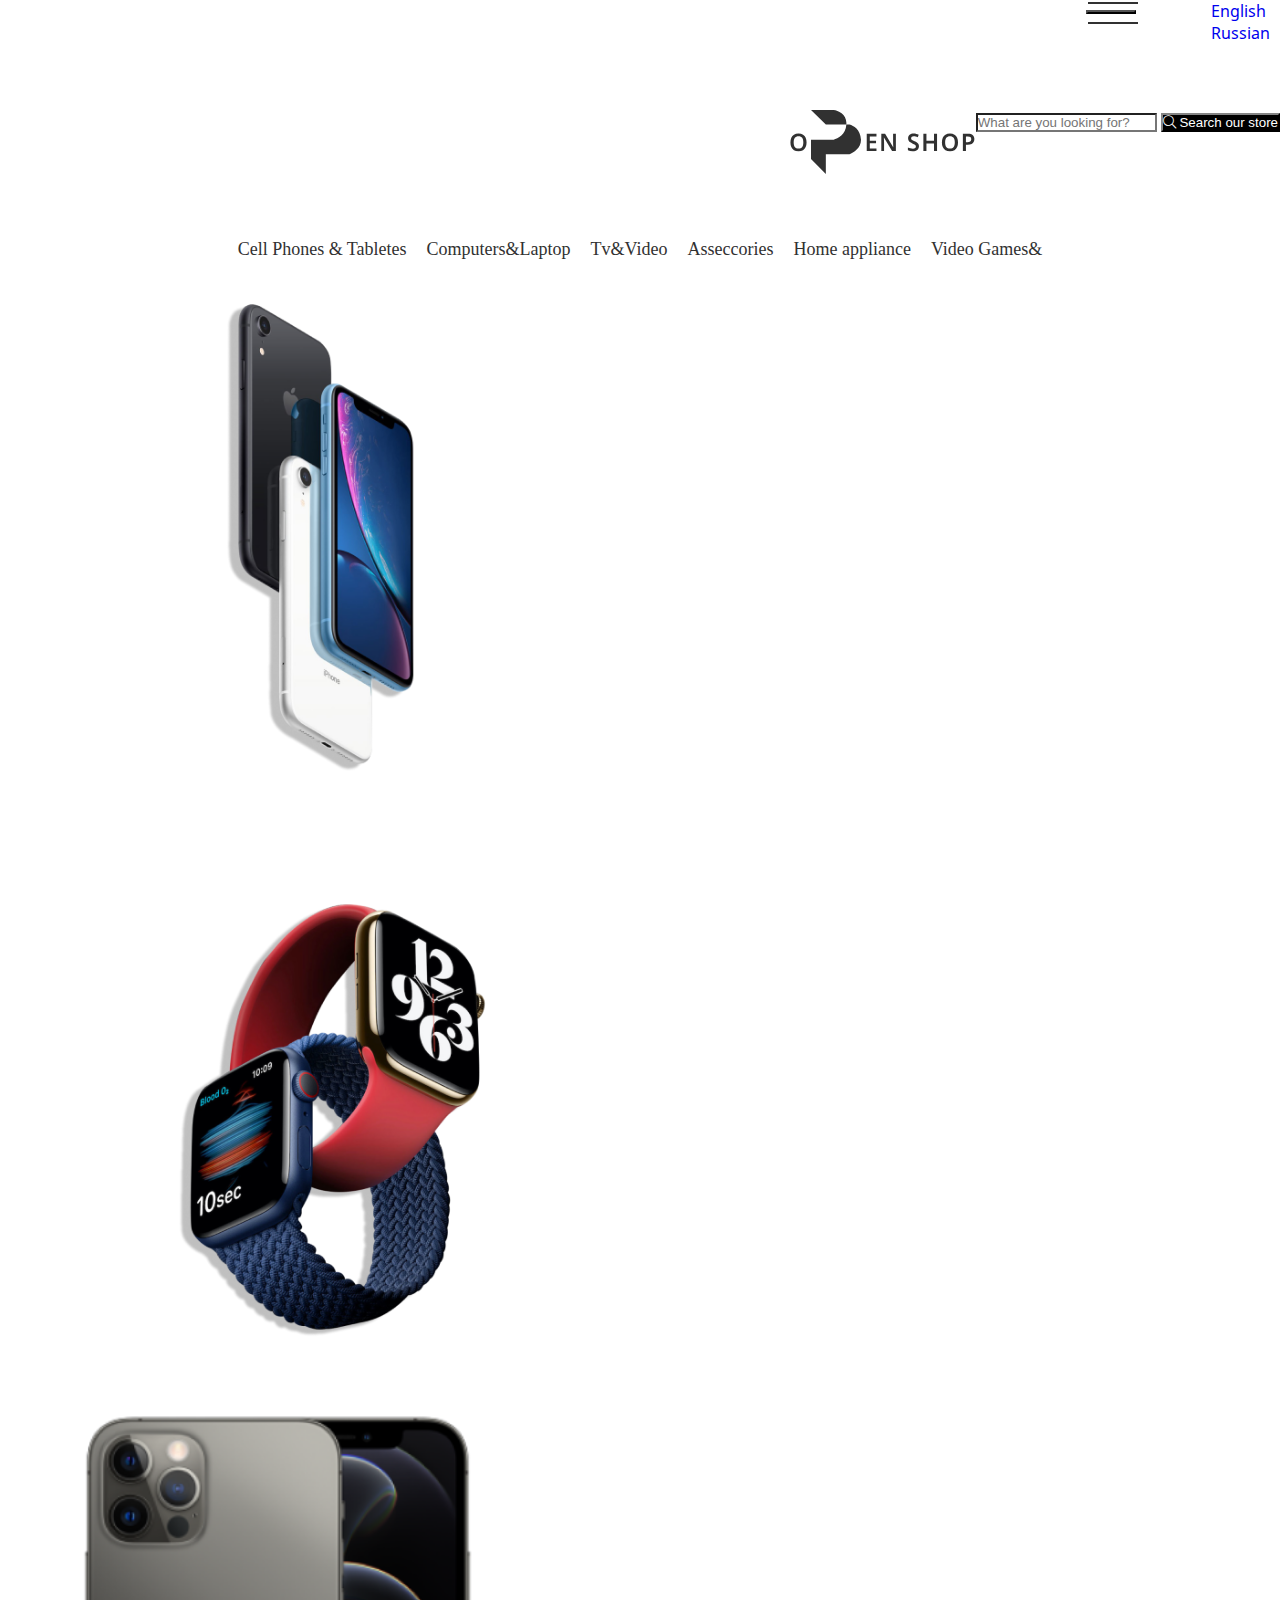
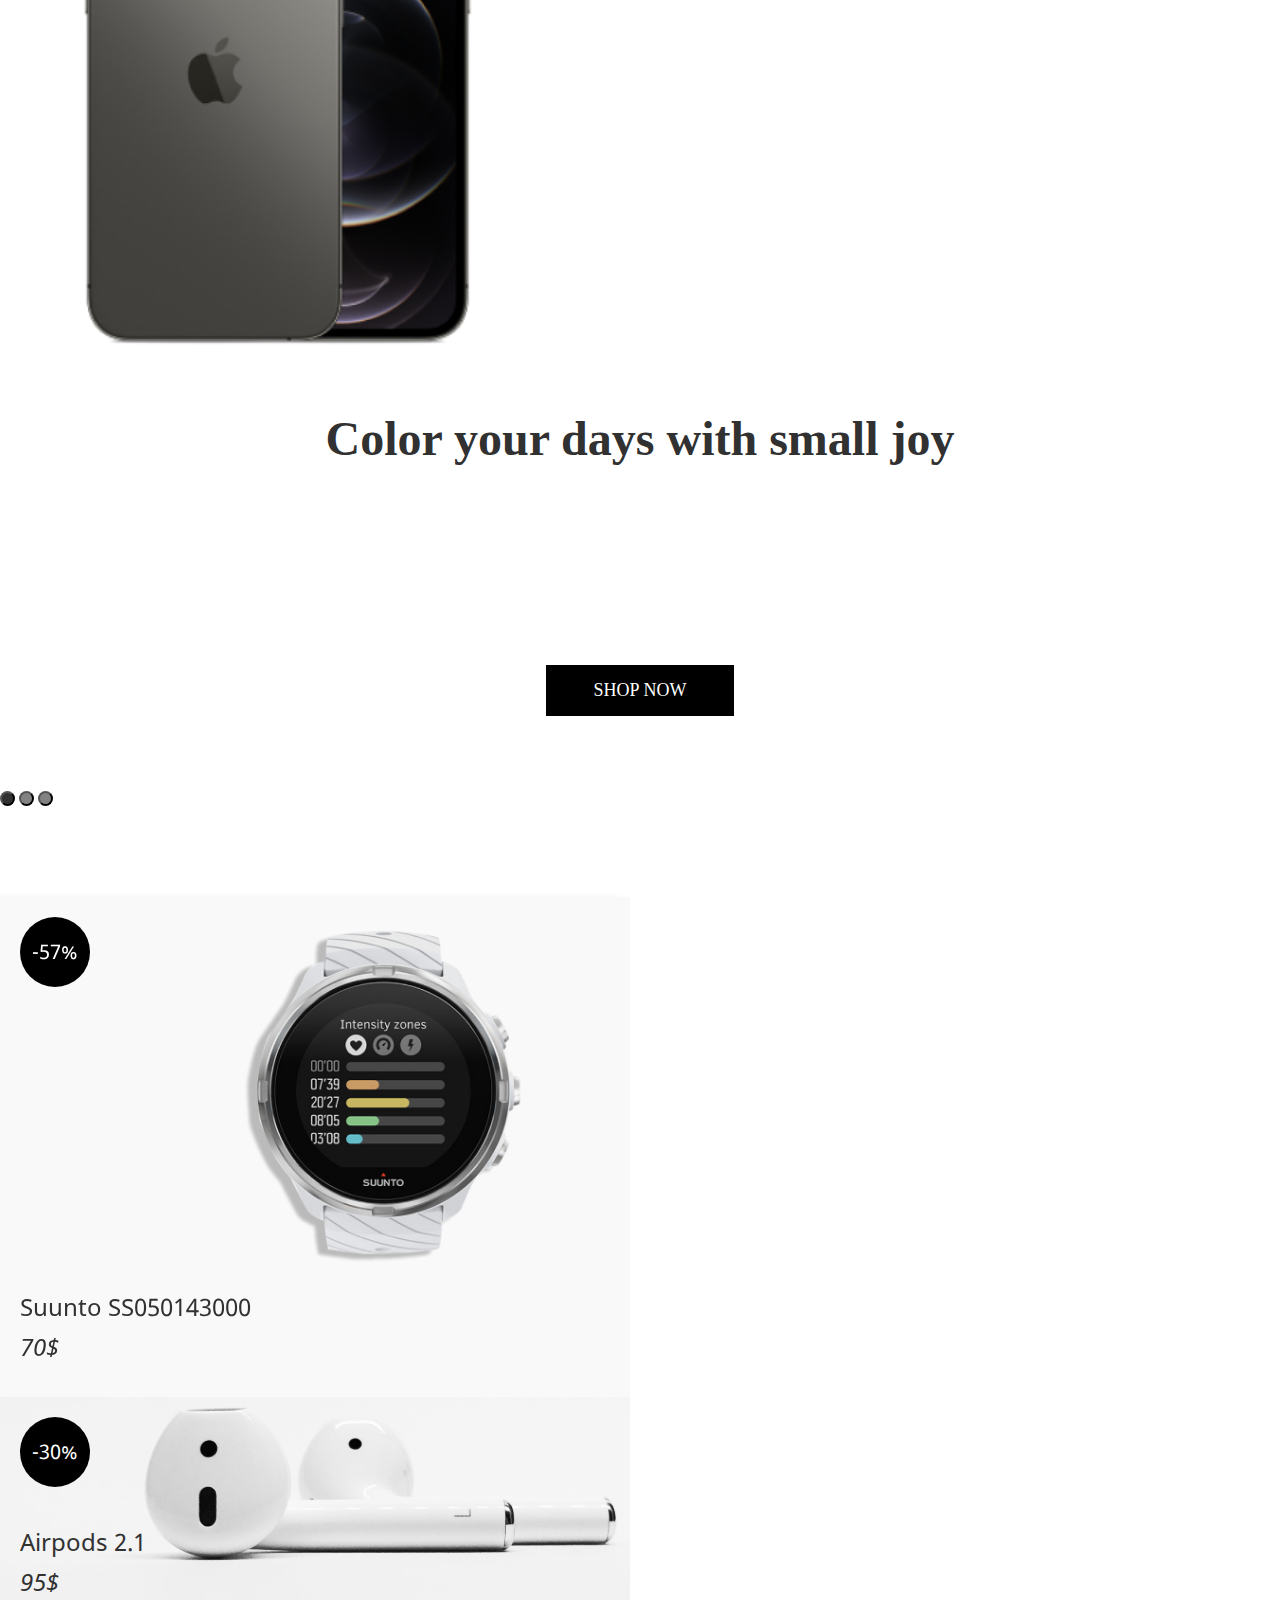
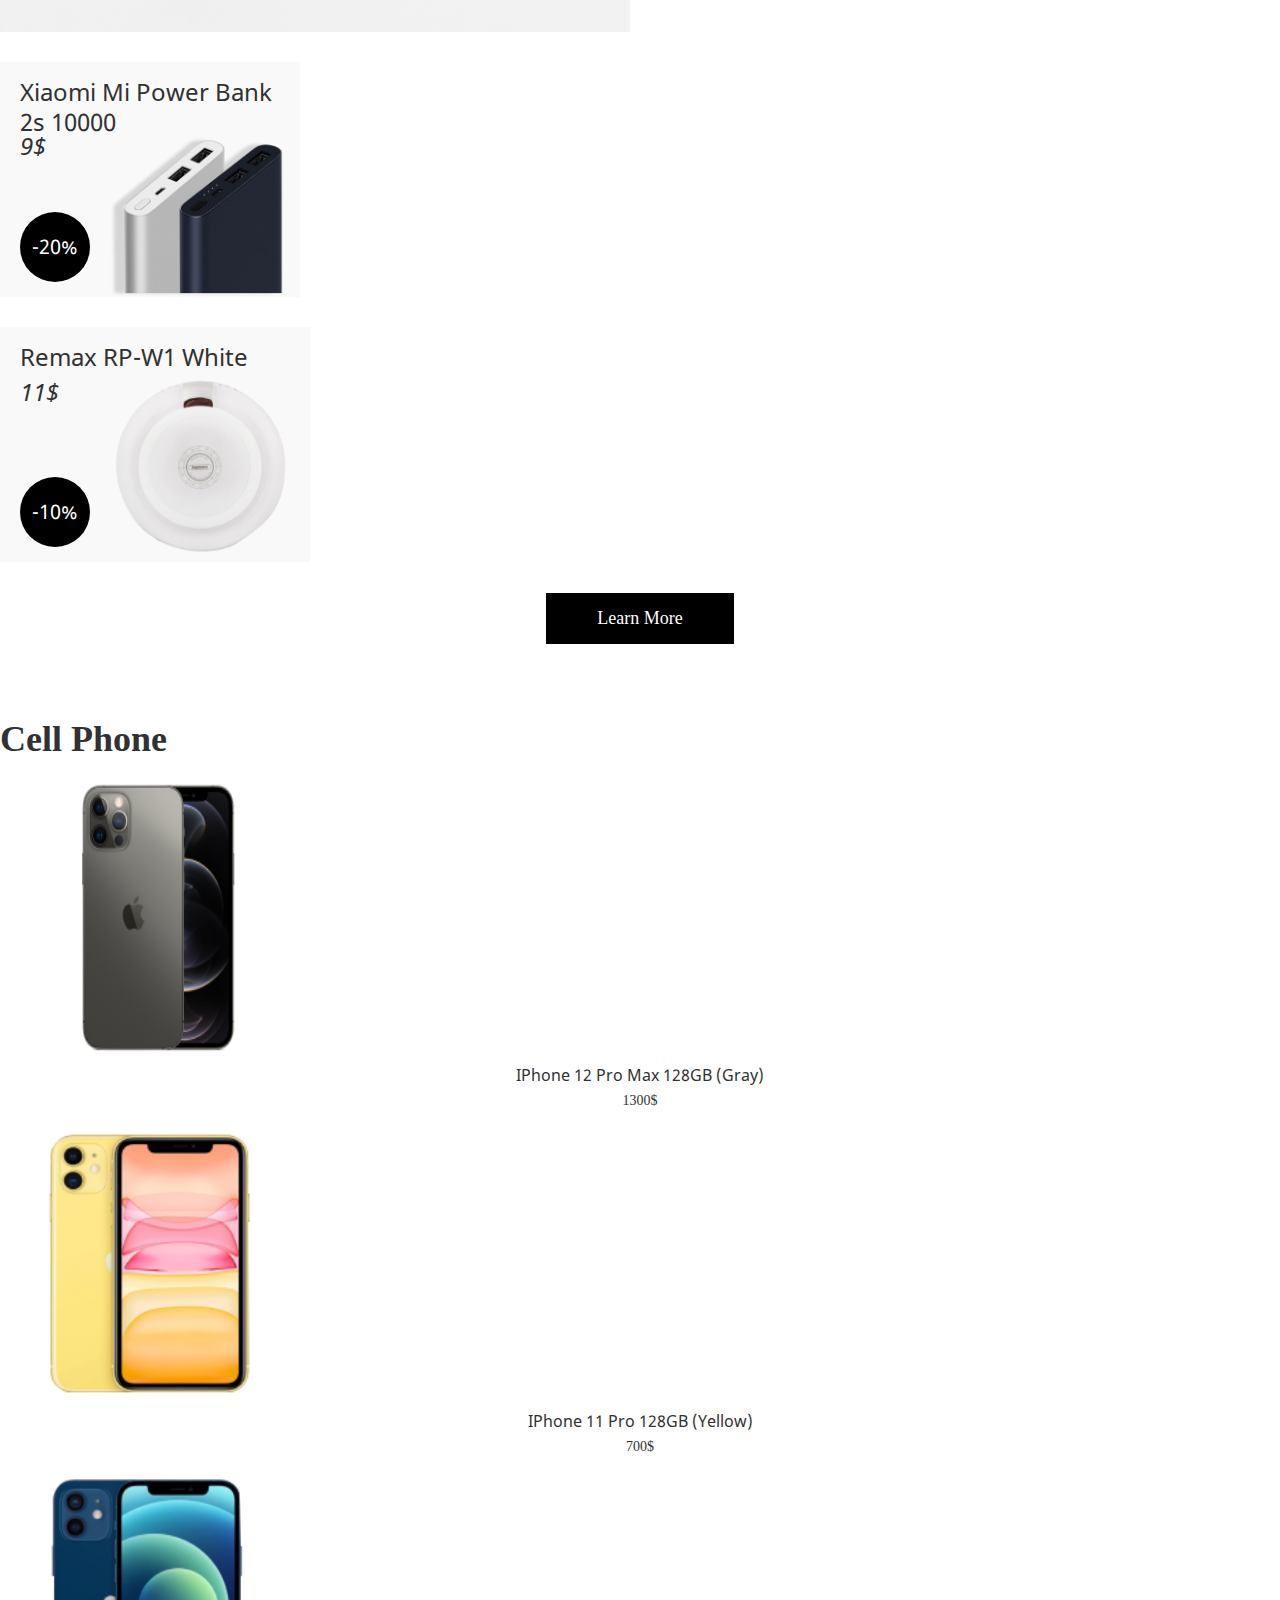
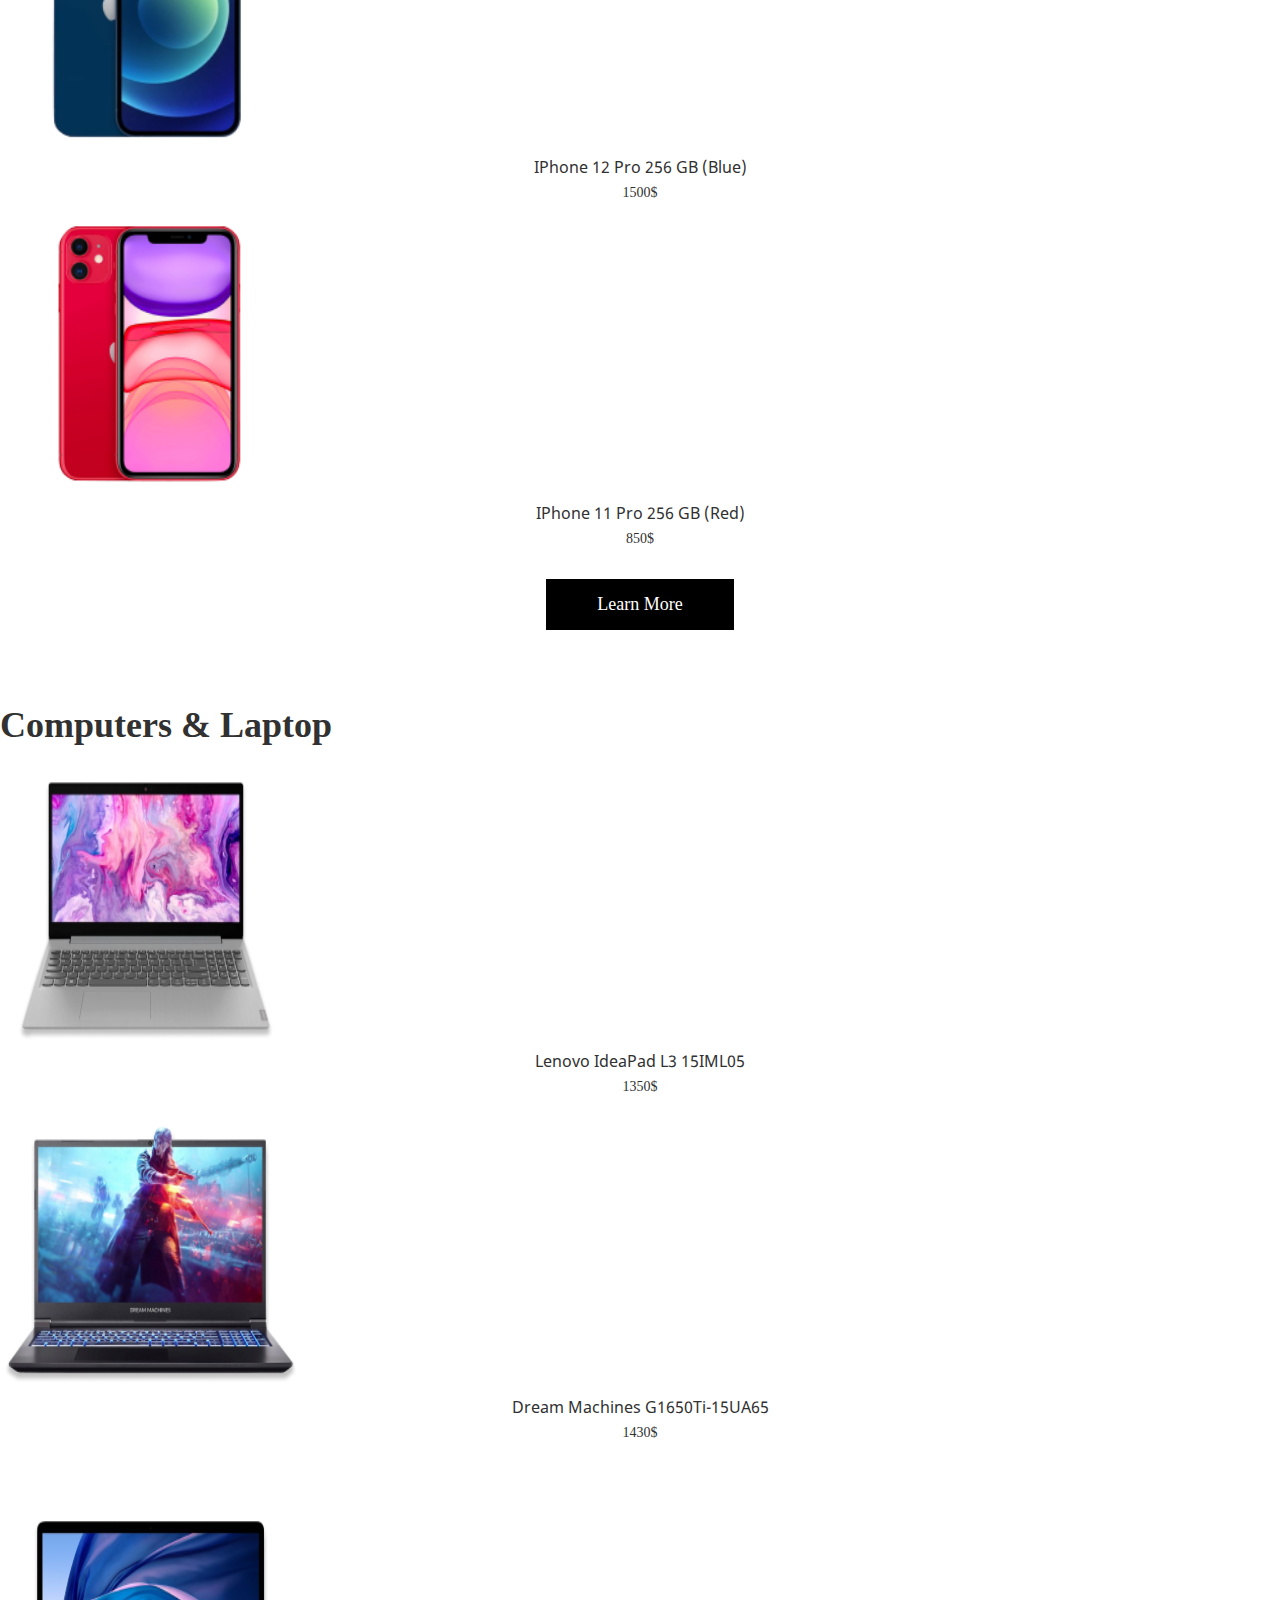
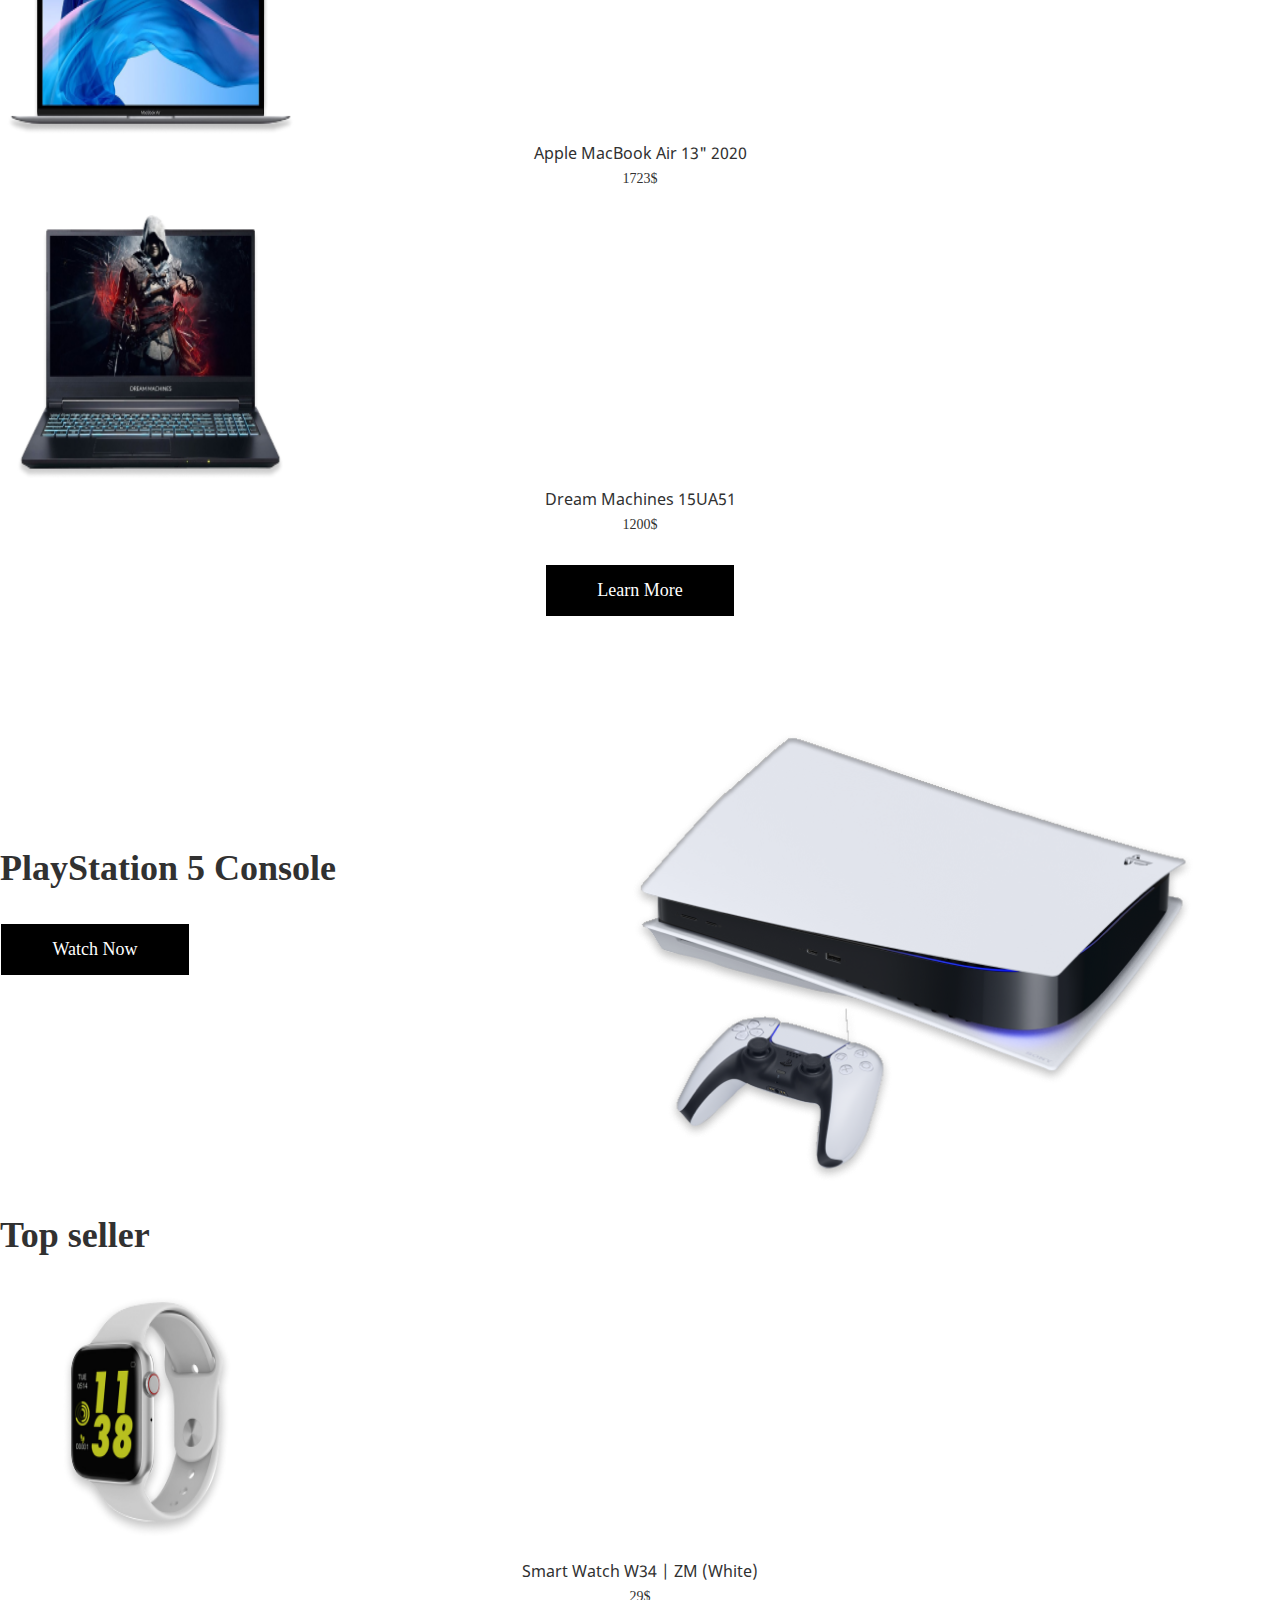
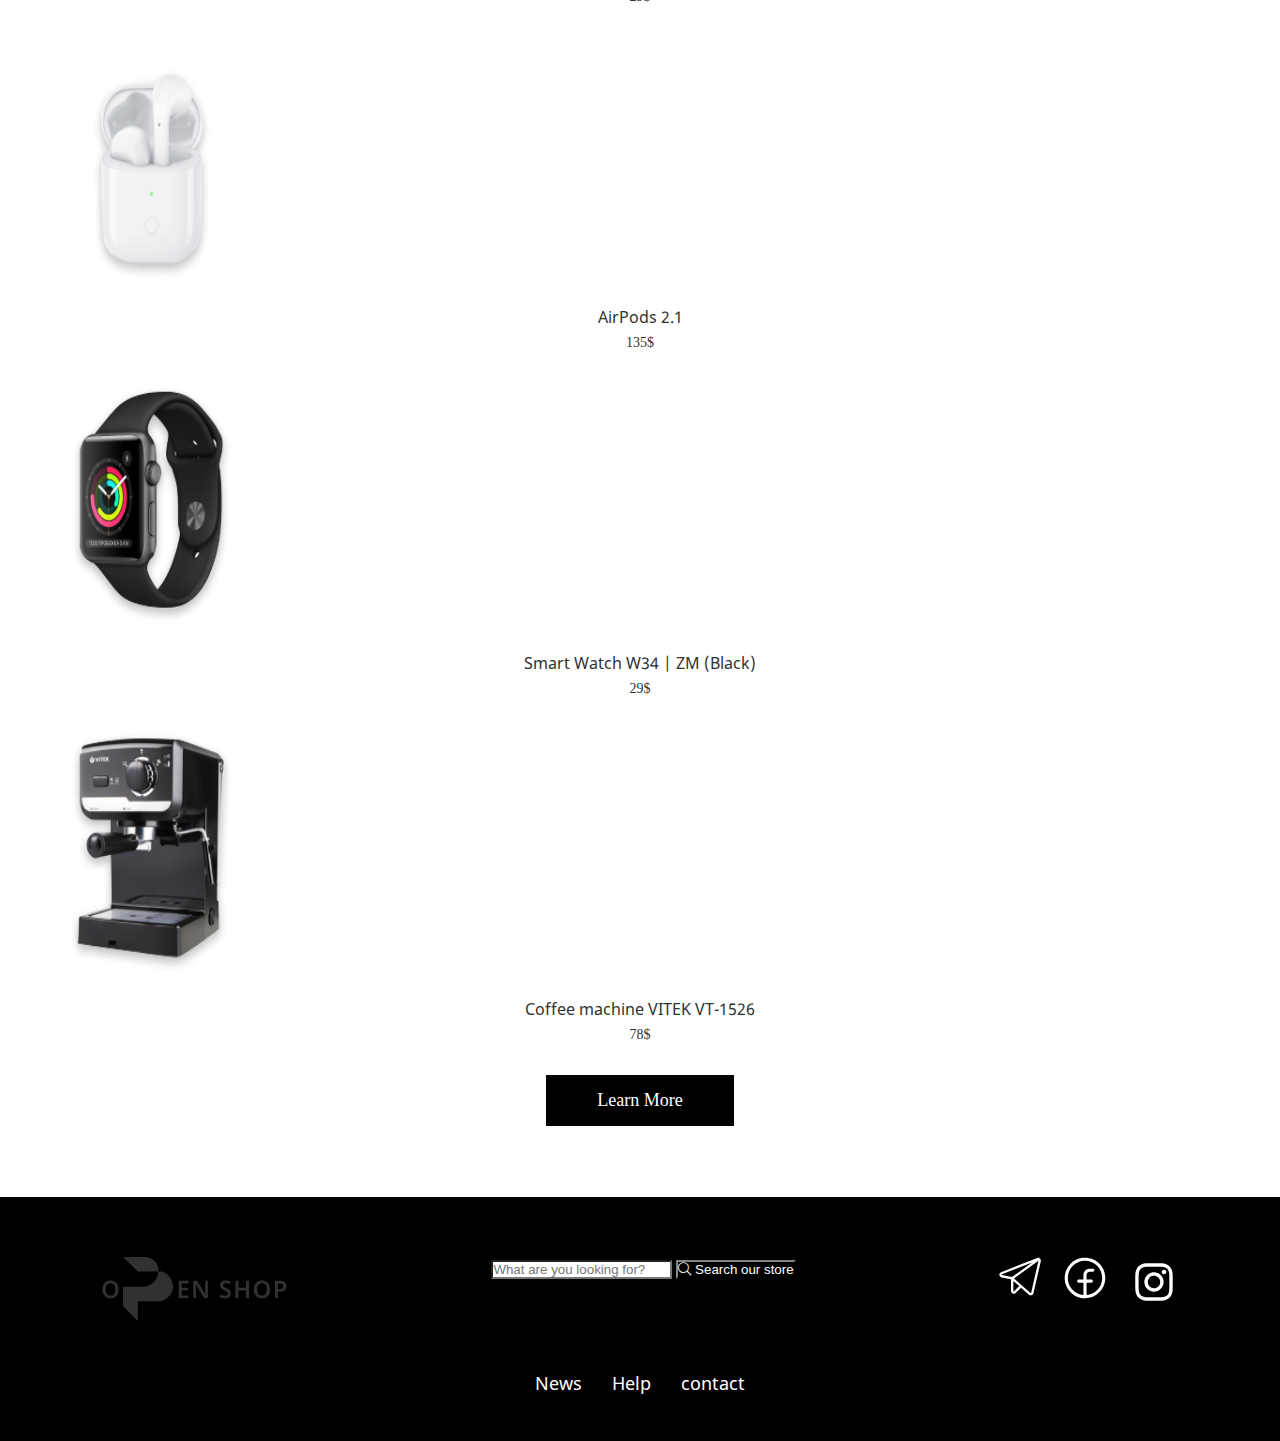
<file: index.html>
<!DOCTYPE html>
<html lang="en">

<head>
  <meta charset="UTF-8">
  <meta http-equiv="X-UA-Compatible" content="IE=edge">
  <meta name="viewport" content="width=device-width, initial-scale=1.0">
  <link href="https://cdn.jsdelivr.net/npm/bootstrap@5.0.2/dist/css/bootstrap.min.css" rel="stylesheet"
    integrity="sha384-EVSTQN3/azprG1Anm3QDgpJLIm9Nao0Yz1ztcQTwFspd3yD65VohhpuuCOmLASjC" crossorigin="anonymous">
  <link rel="stylesheet" href="style/all.min.css">
  <link rel="stylesheet" href="style/style.css">
  <link rel="stylesheet" href="style/media.css">
  <title>first-html</title>

</head>

<body>

  <header ss="header">
    <nav class="navbar justify-content-end navbar-expand-lg navbar-light header__nav">
      <div class="container">
        <button class="navbar-toggler menu-btn collapsed align-items-end  " type="button" data-bs-toggle="collapse"
          data-bs-target="#navbarSupportedContent" aria-controls="navbarSupportedContent" aria-expanded="false"
          aria-label="Toggle navigation">
        </button>
        <div class="collapse navbar-collapse justify-content-end " id="navbarSupportedContent">
          <ul class="navbar-nav align-items-end align-items-lg-center header__list ">
            <li class="nav-item header__item dropdown">
              <a class="nav-link header__link    dropdown-toggle" href="#" id="navbarDropdown" role="button"
                data-bs-toggle="dropdown" aria-expanded="false">
                English
              </a>
              <ul class="dropdown-menu" aria-labelledby="navbarDropdown">
                <li><a class="dropdown-item" href="#">English</a></li>
                <li><a class="dropdown-item" href="#">Russian</a></li>
              </ul>
            </li>
            <li class="nav-item header__item">
              <a class="nav-link header__link  " aria-current="page" href="#"><i
                  class="fal fa-phone-alt nav__icon"></i>(907) 555-0101</a>
            </li>
            <li class="nav-item header__item">
              <a class="nav-link header__link" aria-current="page" href="#"><i
                  class="far fa-user-alt nav__icon"></i>Sing in</a>
            </li>
            <li class="nav-item header__item">
              <a class="nav-link header__link " aria-current="page" href="#"><i
                  class="fal fa-shopping-cart  nav__icon"></i>Cart</a>
            </li>

          </ul>
        </div>
      </div>
    </nav>
    <nav class="navbar navbar-light  ">
      <div class="container d-flex justify-content-evenly">
        <a class="navbar-brand logo"></a>
        <form class="d-flex">
          <input class="form-control me-2" type="search" placeholder="What are you looking for?" aria-label="Search">
          <button class="btn btn-outline-success btn-search" type="submit"> <a href=""><i
                class="fal fa-search search-icon"></i></a> Search our store</button>
        </form>
      </div>
    </nav>
    <ul class="call__list">
      <li class="call__item item1"><a href="second.html" class="call__links ">Cell Phones & Tabletes</a>
        <div class="class__item_modal">
          <ul>
            <li class="class__item"><a href="" class="cell-phones">Cell phones</a> </li>
            <li class="class__item"><a href="" class="cell-phone">Xiaomi</a> </li>
            <li class="class__item"><a href="" class="cell-phone"> Apple </a> </li>
            <li class="class__item"><a href="" class="cell-phone"> Samsung</a> </li>
            <li class="class__item"><a href="" class="cell-phone"> Huawei</a> </li>
            <li class="class__item"><a href="" class="cell-phone">BQ</a> </li>
            <li class="class__item"><a href="" class="cell-phone">Nokia </a> </li>
            <li class="class__item"><a href="" class="cell-phone"> Inoi</a> </li>
            <li class="class__item"><a href="" class="cell-phone"> Vivo </a> </li>
          </ul>
          <ul>
            <li class="class__item"><a href="" class="cell-phones">Tablets </a></li>
            <li class="class__item"><a href="" class="cell-phone">Xiaomi





              </a></li>
            <li class="class__item"><a href="" class="cell-phone"> Apple </a></li>
            <li class="class__item"><a href="" class="cell-phone">Samsung </a></li>
            <li class="class__item"><a href="" class="cell-phone"> Huawei</a></li>
            <li class="class__item"><a href="" class="cell-phone"> BQ</a></li>
            <li class="class__item"><a href="" class="cell-phone"> More...</a></li>
          </ul>
        </div>
      </li>
      <li class="call__item"><a href="" class="call__links">Computers&Laptop</a></li>
      <li class="call__item"><a href="" class="call__links"> Tv&Video</a></li>
      <li class="call__item"><a href="" class="call__links">Asseccories</a></li>
      <li class="call__item"><a href="" class="call__links">Home appliance</a></li>
      <li class="call__item"><a href="" class="call__links"> Video Games&</a></li>
    </ul>
    <div class="watchs">
      <div class="container">
        <div class="row d-flex justify-content-lg-center">
          <div class=" col-12 col-lg-6">
            <div id="carouselExampleIndicators" class="carousel slide row" data-bs-ride="carousel">
              <div class="carousel-inner">
                <div class="carousel-item active">
                  <img src="image/iphones1.png" class="d-block w-100" alt="...">
                </div>
                <div class="carousel-item">
                  <img src="image/iphones2.png" class="d-block w-100" alt="...">
                </div>
                <div class="carousel-item">
                  <img src="image/iphones3.png" class="d-block w-100 h-410" alt="...">
                </div>
              </div>
            </div>
          </div>
          <div class="col-12 col-lg-6 ">
            <div class="watch__items ">
              <div class="watch__items-desc col-12 col-lg-10">
                <div class="watch__title">Color your days with small joy</div>
                <div class="watch__btn all__btn">SHOP NOW</div>
              </div>
            </div>
          </div>
          <div class="carousel-indicators">
            <button type="button" data-bs-target="#carouselExampleIndicators" data-bs-slide-to="0"
              class="active carousel-indicators-dots " aria-current="true" aria-label="Slide 1"></button>
            <button type="button" class="carousel-indicators-dots" data-bs-target="#carouselExampleIndicators"
              data-bs-slide-to="1" aria-label="Slide 2"></button>
            <button type="button" class="carousel-indicators-dots" data-bs-target="#carouselExampleIndicators"
              data-bs-slide-to="2" aria-label="Slide 3"></button>
          </div>
        </div>
      </div>
    </div>
    <div class="about__airpods">
      <div class="container">
        <div class="about__blok row">
          <div class="airpods__left col-xl-6 col-lg-12 col-md-12 col-sm-12 col-es-12">
            <div class="airpods__content">
              <img class="watch__one" src="./image/watch.png" alt="">
              <div class="airpods__degree">-57%</div>
              <div class="airpods__title">Suunto SS050143000</div>
              <div class="airpods__cost">70$</div>
            </div>
          </div>
          <div class="airpods__right col-xl-6 col-lg-12 col-md-12 col-sm-12 ">
            <div class="airpods__item col-xl-6 col-lg-12 col-sm-4  w-100">
              <div class="power__content">
                <div class="airpods__degree">-30%</div>
                <div class="airpods__title">Airpods 2.1</div>
                <div class="airpods__cost">95$ </div>
              </div>
            </div>

            <div class="middle__airpods d-flex justify-content-center">

              <div class="bank__content">
                <div class="content__title airpods__title">Xiaomi Mi Power Bank 2s 10000</div>
                <div class="content__cost airpods__cost">9$</div>
                <div class=" content__deg ">-20%</div>
              </div>

              <div class="remax__content">
                <div class="content__title airpods__title ">Remax RP-W1 White</div>
                <div class="remax__cost airpods__cost">11$</div>
                <div class="remax__deg content__deg">-10%</div>
              </div>

            </div>
          </div>
        </div>
      </div>
    </div>

  </header>

  <main>
    <section class="section-1">
      <div class="container">
        <div class="learn watch__btn all__btn">Learn More</div>
        <span class="section-1__title">Cell Phone</span>
        <div class="row">
          <div class="col-xl-3 card__image">
            <img src="image/12 Promax.png" alt="" class="section-1__img">
            <span class="section-1__name">IPhone 12 Pro Max 128GB (Gray)</span>
            <p class="section-1__cost">1300$</p>
          </div>
          <div class="col-xl-3 card__image">
            <img src="image/yellow iphone.png" alt="" class="section-1__img">
            <span class="section-1__name">IPhone 11 Pro 128GB (Yellow)</span>
            <p class="section-1__cost">700$</p>
          </div>
          <div class="col-xl-3 card__image">
            <img src="image/blue iphone.png" alt="" class="section-1__img">
            <span class="section-1__name">IPhone 12 Pro 256 GB (Blue)</span>
            <p class="section-1__cost">1500$</p>
          </div>
          <div class="col-xl-3 card__image">
            <img src="image/red iphone.png" alt="" class="section-1__img">
            <span class="section-1__name">IPhone 11 Pro 256 GB (Red)</span>
            <p class="section-1__cost">850$</p>
          </div>
        </div>
      </div>
    </section>
    <section class="section-2">
      <div class="container">
        <div class="learn watch__btn all__btn">Learn More</div>
        <div class="row">
          <span class="section-1__title">Computers & Laptop</span>
          <div class="col-xl-3 card__image">
            <img src="image/Lenovo1.png" alt="" class="section-1__img">
            <span class="section-1__name">Lenovo IdeaPad L3 15IML05</span>
            <p class="section-1__cost">1350$</p>
          </div>
          <div class="col-xl-3 card__image">
            <img src="image/dream.png" alt="" class="section-1__img">
            <span class="section-1__name">Dream Machines G1650Ti-15UA65</span>
            <p class="section-1__cost">1430$</p>
          </div>
          <div class="col-xl-3 card__image">
            <img src="image/apple laptop.png" alt="" class="section-1__img">
            <span class="section-1__name">Apple MacBook Air 13" 2020</span>
            <p class="section-1__cost">1723$</p>
          </div>
          <div class="col-xl-3 card__image">
            <img src="image/dream2.png" alt="" class="section-1__img">
            <span class="section-1__name">Dream Machines 15UA51</span>
            <p class="section-1__cost">1200$</p>
          </div>
        </div>
      </div>
    </section>
    <div class="learn watch__btn all__btn">Learn More</div>
    <section class="section-3">
      <div class="container">
        <div class="row">
        <div class="playstation__item col-12">
          <div class="playstation__item_blok col-xl-6 col-lg-12 col-sm-12">
            <div class="playstation">
              <span class="playstation__title section-1__title">PlayStation 5 Console</span>
              <a href="#!" class=" watch__btn all__btn">Watch Now</a>
            </div>
          </div>
          <div class="playstation__item_blok col-xl-6 col-lg-12 col-sm-12" >
           <img src="image/playstation.png" alt="" class="playstations">
          </div>
        </div>
        </div>
      </div>
    </section>
    <section class="section-4">
      <div class="container">
        <div class="row">
          <span class="section-1__title">Top seller</span>
          <div class="col-xl-3 card__image">
            <img src="image/smart-watch.png" alt="" class="section-1__img">
            <span class="section-1__name">Smart Watch W34 | ZM (White)</span>
            <p class="section-1__cost">29$</p>
          </div>
          <div class="col-xl-3 card__image">
            <img src="image/smart-watch-2.png" alt="" class="section-1__img">
            <span class="section-1__name">AirPods 2.1</span>
            <p class="section-1__cost">135$</p>
          </div>
          <div class="col-xl-3 card__image">
            <img src="image/smart-watch-3.png" alt="" class="section-1__img">
            <span class="section-1__name">Smart Watch W34 | ZM (Black)</span>
            <p class="section-1__cost">29$</p>
          </div>
          <div class="col-xl-3 card__image">
            <img src="image/smart-watch-4.png" alt="" class="section-1__img">
            <span class="section-1__name">Coffee machine VITEK VT-1526</span>
            <p class="section-1__cost">78$</p>
          </div>
        </div>
      </div>
      <div class="learn watch__btn all__btn">Learn More</div>
    </section>
  </main>

  <footer class="footer">
    <div class="container">
      <div class="row">
        <div class="footer__content">
          <div class="logo"></div>
          <!-- <span class="footer__title">Subscribe to Newslatter</span> -->
          <form class="d-flex ">
            <input class="form-control me-2" type="search" placeholder="What are you looking for?" aria-label="Search">
            <button class="btn btn-outline-success btn-search" type="submit"> <a href=""><i
                  class="fal fa-search search-icon"></i></a> Search our store</button>
          </form>
          <div class="footer__icons">
            <a href=""> <svg class="footer-icon" width="42" height="39" viewBox="0 0 42 39" fill="none"
                xmlns="http://www.w3.org/2000/svg">
                <path
                  d="M40.9126 1.4947C40.5359 1.16932 40.0773 0.953227 39.5865 0.869842C39.0958 0.786457 38.5916 0.838955 38.1286 1.02165L2.08229 15.1828C1.53249 15.3988 1.06742 15.787 0.756654 16.2893C0.445893 16.7916 0.306157 17.3811 0.358357 17.9695C0.410557 18.5579 0.651885 19.1135 1.04623 19.5533C1.44057 19.9931 1.96673 20.2933 2.54596 20.4091L12.0159 22.3029V34.0593C12.0153 34.6004 12.1754 35.1295 12.4757 35.5795C12.7761 36.0296 13.2033 36.3803 13.7032 36.5874C14.2031 36.7944 14.7532 36.8484 15.2838 36.7426C15.8144 36.6367 16.3017 36.3758 16.6838 35.9927L22.0098 30.6666L29.9756 37.6767C30.4711 38.1166 31.1104 38.3599 31.7729 38.3607C32.0609 38.3603 32.3471 38.3149 32.6211 38.2261C33.0731 38.0828 33.4795 37.8235 33.8 37.474C34.1204 37.1245 34.3436 36.6972 34.4473 36.2345L41.7936 4.17731C41.9055 3.69232 41.8826 3.18596 41.7273 2.71307C41.572 2.24017 41.2904 1.81877 40.9128 1.4945L40.9126 1.4947ZM2.69303 17.7623C2.68037 17.6776 2.69815 17.5911 2.74321 17.5183C2.78826 17.4454 2.85768 17.3909 2.93912 17.3644L33.101 5.51501L12.9161 20.0929L3.00553 18.1107C2.92063 18.099 2.84264 18.0576 2.78542 17.9938C2.7282 17.93 2.69546 17.8479 2.69303 17.7623ZM15.0264 34.3357C14.9718 34.3903 14.9022 34.4275 14.8264 34.4426C14.7507 34.4576 14.6721 34.4499 14.6008 34.4204C14.5294 34.3908 14.4684 34.3407 14.4255 34.2765C14.3826 34.2123 14.3596 34.1368 14.3596 34.0595V23.9345L20.2469 29.1154L15.0264 34.3357ZM32.1628 35.7111C32.1477 35.7771 32.1157 35.838 32.07 35.8879C32.0243 35.9379 31.9664 35.975 31.9019 35.9958C31.8375 36.0166 31.7688 36.0203 31.7025 36.0066C31.6363 35.9928 31.5747 35.9621 31.5239 35.9174L15.0641 21.4328L39.4751 3.8027L32.1628 35.7111Z"
                  fill="white" />
              </svg></a>
            <a href=""><svg class="footer-icon" width="42" height="42" viewBox="0 0 42 42" fill="none"
                xmlns="http://www.w3.org/2000/svg">
                <path
                  d="M41.3125 21C41.3125 16.9828 40.1213 13.0558 37.8896 9.71552C35.6578 6.37525 32.4858 3.77175 28.7744 2.23419C25.0631 0.696637 20.9792 0.294086 17.0391 1.07744C13.099 1.86079 9.47965 3.79486 6.6387 6.63511C3.79774 9.47535 1.86276 13.0942 1.07843 17.0341C0.294092 20.974 0.695623 25.058 2.23225 28.7697C3.76888 32.4815 6.37159 35.6542 9.71129 37.8868C13.051 40.1193 16.9777 41.3115 20.9949 41.3125H21L21.0051 41.3123C26.3895 41.3049 31.5512 39.1624 35.3582 35.3545C39.1651 31.5467 41.3064 26.3845 41.3125 21ZM22.5625 38.1156V25.6877H27.25C27.6644 25.6877 28.0618 25.5231 28.3549 25.2301C28.6479 24.937 28.8125 24.5396 28.8125 24.1252C28.8125 23.7108 28.6479 23.3134 28.3549 23.0203C28.0618 22.7273 27.6644 22.5627 27.25 22.5627H22.5625V17.8752C22.5634 17.0467 22.893 16.2524 23.4788 15.6665C24.0647 15.0807 24.859 14.7511 25.6875 14.7502H28.8125C29.2269 14.7502 29.6243 14.5856 29.9174 14.2926C30.2104 13.9995 30.375 13.6021 30.375 13.1877C30.375 12.7733 30.2104 12.3759 29.9174 12.0828C29.6243 11.7898 29.2269 11.6252 28.8125 11.6252H25.6875C24.0305 11.6271 22.4418 12.2861 21.2701 13.4578C20.0984 14.6295 19.4394 16.2182 19.4375 17.8752V22.5627H14.75C14.3356 22.5627 13.9382 22.7273 13.6452 23.0203C13.3521 23.3134 13.1875 23.7108 13.1875 24.1252C13.1875 24.5396 13.3521 24.937 13.6452 25.2301C13.9382 25.5231 14.3356 25.6877 14.75 25.6877H19.4375V38.1156C15.0328 37.7135 10.9527 35.6289 8.04579 32.2952C5.1389 28.9616 3.62906 24.6357 3.83031 20.2172C4.03157 15.7988 5.92842 11.628 9.12633 8.57248C12.3242 5.51692 16.577 3.8118 21 3.8118C25.423 3.8118 29.6758 5.51692 32.8737 8.57248C36.0716 11.628 37.9685 15.7988 38.1697 20.2172C38.371 24.6357 36.8611 28.9616 33.9542 32.2952C31.0473 35.6289 26.9672 37.7135 22.5625 38.1156Z"
                  fill="white" />
              </svg>
            </a>
            <a href=""><svg class="footer-icon" width="50" height="50" viewBox="0 0 50 50" fill="none"
                xmlns="http://www.w3.org/2000/svg">
                <path
                  d="M35.0098 17.2405C36.2524 17.2405 37.2598 16.2331 37.2598 14.9905C37.2598 13.7478 36.2524 12.7405 35.0098 12.7405C33.7671 12.7405 32.7598 13.7478 32.7598 14.9905C32.7598 16.2331 33.7671 17.2405 35.0098 17.2405Z"
                  fill="white" />
                <path
                  d="M25.0002 15.3718C23.0959 15.3718 21.2344 15.9365 19.6511 16.9945C18.0678 18.0524 16.8337 19.5561 16.105 21.3154C15.3762 23.0747 15.1856 25.0106 15.5571 26.8783C15.9286 28.746 16.8456 30.4615 18.1921 31.8081C19.5386 33.1546 21.2542 34.0716 23.1218 34.4431C24.9895 34.8146 26.9254 34.6239 28.6847 33.8952C30.444 33.1664 31.9477 31.9324 33.0057 30.3491C34.0636 28.7657 34.6283 26.9042 34.6283 25C34.6283 22.4464 33.6139 19.9975 31.8083 18.1918C30.0027 16.3862 27.5537 15.3718 25.0002 15.3718ZM25.0002 31.25C23.7641 31.25 22.5557 30.8834 21.5279 30.1966C20.5001 29.5099 19.699 28.5338 19.226 27.3917C18.7529 26.2497 18.6291 24.993 18.8703 23.7806C19.1114 22.5683 19.7067 21.4546 20.5808 20.5805C21.4549 19.7065 22.5685 19.1112 23.7809 18.87C24.9933 18.6289 26.2499 18.7527 27.392 19.2257C28.534 19.6988 29.5101 20.4998 30.1969 21.5276C30.8836 22.5554 31.2502 23.7638 31.2502 25C31.2502 26.6576 30.5917 28.2473 29.4196 29.4194C28.2475 30.5915 26.6578 31.25 25.0002 31.25Z"
                  fill="white" />
                <path
                  d="M25 9.62813C30.0062 9.62813 30.6 9.64687 32.5766 9.7375C33.7654 9.75161 34.9429 9.96989 36.0578 10.3828C36.8667 10.6948 37.6012 11.1727 38.2143 11.7857C38.8273 12.3988 39.3052 13.1333 39.6172 13.9422C40.0301 15.0571 40.2484 16.2346 40.2625 17.4234C40.3531 19.4 40.3719 19.9937 40.3719 25.0016C40.3719 30.0094 40.3531 30.6 40.2625 32.5766C40.2484 33.7654 40.0301 34.9429 39.6172 36.0578C39.3052 36.8667 38.8273 37.6012 38.2143 38.2143C37.6012 38.8273 36.8667 39.3052 36.0578 39.6172C34.9429 40.0301 33.7654 40.2484 32.5766 40.2625C30.6 40.3531 30.0062 40.3719 25 40.3719C19.9938 40.3719 19.4 40.3531 17.4234 40.2625C16.2346 40.2484 15.0571 40.0301 13.9422 39.6172C13.1333 39.3052 12.3988 38.8273 11.7857 38.2143C11.1727 37.6012 10.6948 36.8667 10.3828 36.0578C9.96989 34.9429 9.75161 33.7654 9.7375 32.5766C9.64687 30.6 9.62813 30.0062 9.62813 25C9.62813 19.9938 9.64687 19.4 9.7375 17.4234C9.75161 16.2346 9.96989 15.0571 10.3828 13.9422C10.6948 13.1333 11.1727 12.3988 11.7857 11.7857C12.3988 11.1727 13.1333 10.6948 13.9422 10.3828C15.0571 9.96989 16.2346 9.75161 17.4234 9.7375C19.4 9.64687 19.9938 9.62813 25 9.62813V9.62813ZM25 6.25C19.9078 6.25 19.2688 6.27188 17.2688 6.3625C15.7137 6.3939 14.1752 6.6887 12.7188 7.23438C11.473 7.71609 10.3417 8.45278 9.39722 9.39722C8.45278 10.3417 7.71609 11.473 7.23438 12.7188C6.68853 14.1757 6.39372 15.7147 6.3625 17.2703C6.27188 19.2703 6.25 19.9063 6.25 25C6.25 30.0937 6.27188 30.7312 6.3625 32.7312C6.3939 34.2863 6.6887 35.8248 7.23438 37.2813C7.71609 38.527 8.45278 39.6583 9.39722 40.6028C10.3417 41.5472 11.473 42.2839 12.7188 42.7656C14.1757 43.3115 15.7147 43.6063 17.2703 43.6375C19.2703 43.7281 19.9078 43.75 25 43.75C30.0922 43.75 30.7312 43.7281 32.7312 43.6375C34.2868 43.6063 35.8258 43.3115 37.2828 42.7656C38.5286 42.2839 39.6599 41.5472 40.6043 40.6028C41.5488 39.6583 42.2855 38.527 42.7672 37.2813C43.3125 35.8242 43.6068 34.2852 43.6375 32.7297C43.7281 30.7297 43.75 30.0937 43.75 25C43.75 19.9063 43.7281 19.2688 43.6375 17.2688C43.6061 15.7137 43.3113 14.1752 42.7656 12.7188C42.2839 11.473 41.5472 10.3417 40.6028 9.39722C39.6583 8.45278 38.527 7.71609 37.2813 7.23438C35.8242 6.68906 34.2852 6.39479 32.7297 6.36406C30.7297 6.27031 30.0937 6.25 25 6.25Z"
                  fill="white" />
              </svg>
            </a>
          </div>
        </div>
        <ul class="footer__list">
          <li href="" class="footer__item">
            <div class="footer__link">News</div>
          </li>
          <li href="" class="footer__item">
            <div class="footer__link">Help</div>
          </li>
          <li href="" class="footer__item">
            <div class="footer__link">contact</div>
          </li>
        </ul>
      </div>
    </div>
  </footer>


  <script src="https://cdn.jsdelivr.net/npm/bootstrap@5.0.2/dist/js/bootstrap.bundle.min.js"
    integrity="sha384-MrcW6ZMFYlzcLA8Nl+NtUVF0sA7MsXsP1UyJoMp4YLEuNSfAP+JcXn/tWtIaxVXM" crossorigin="anonymous">
  </script>
</body>

</html>
</file>
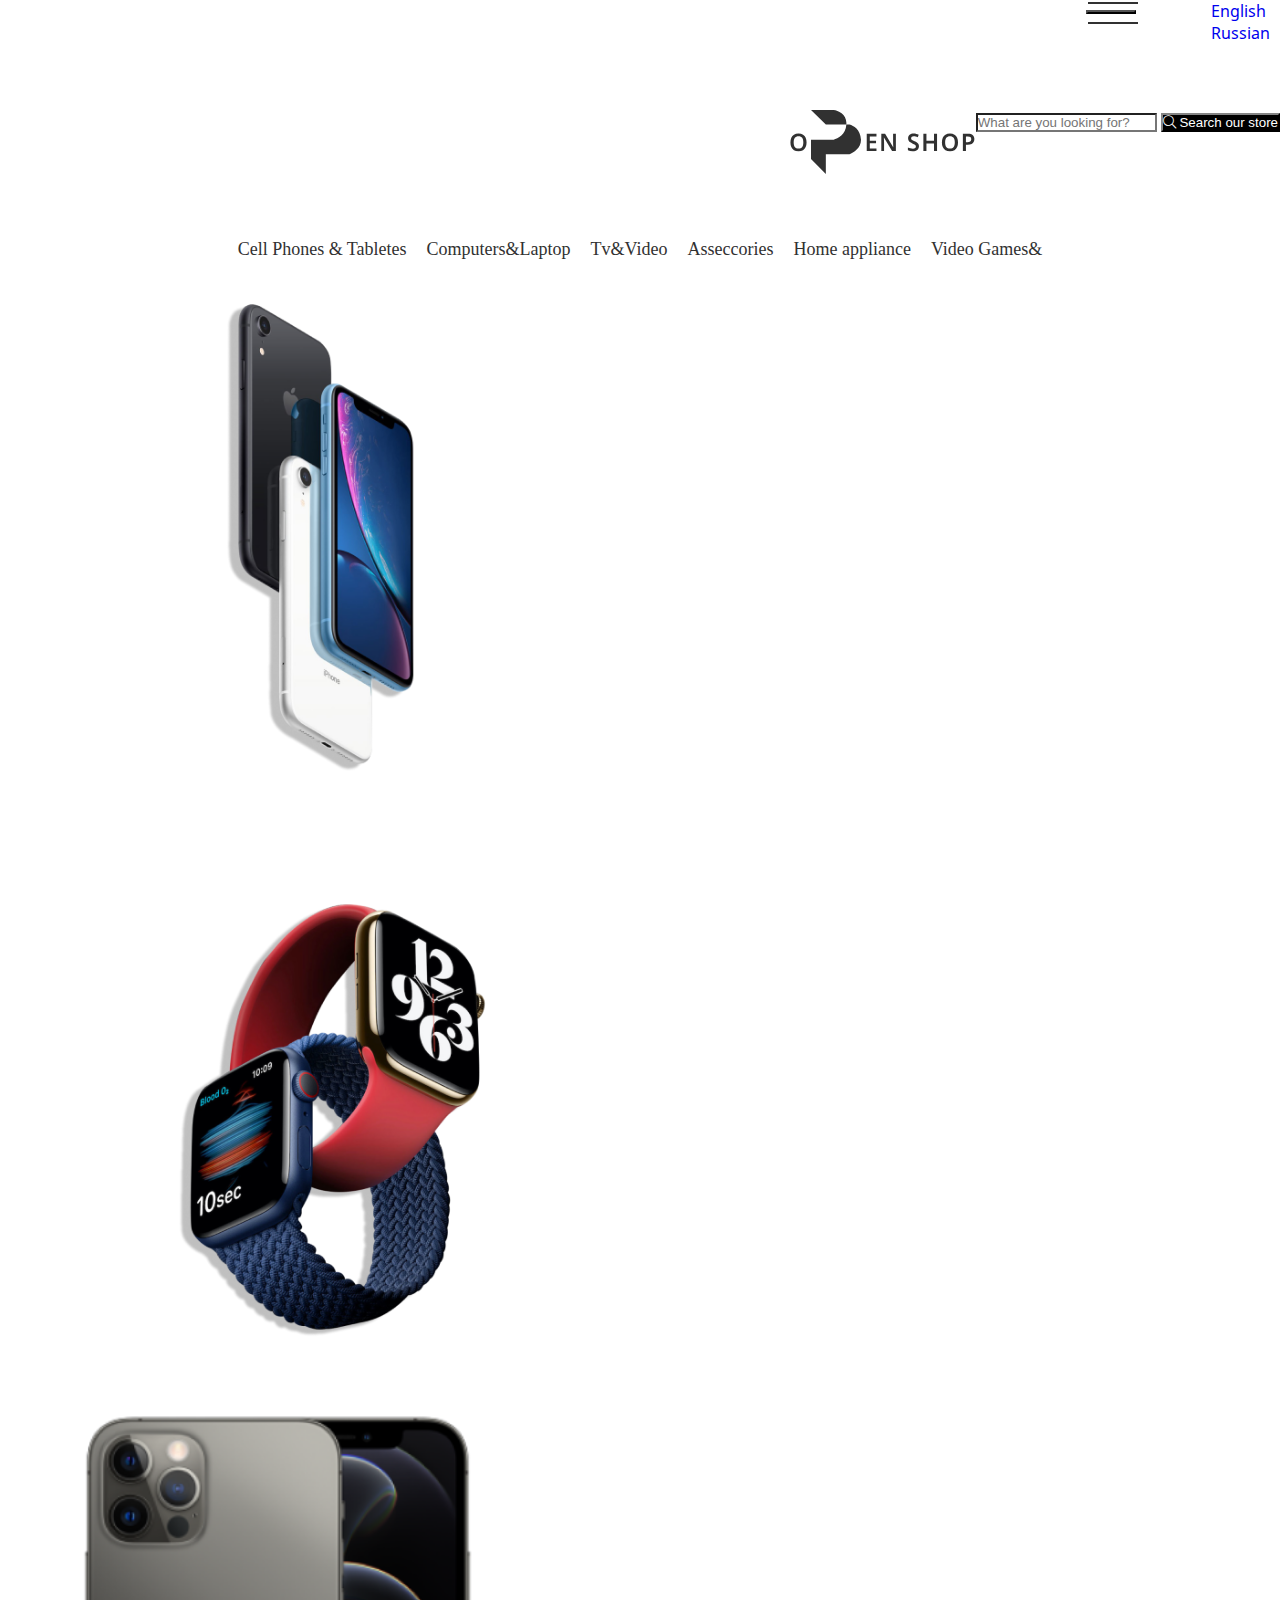
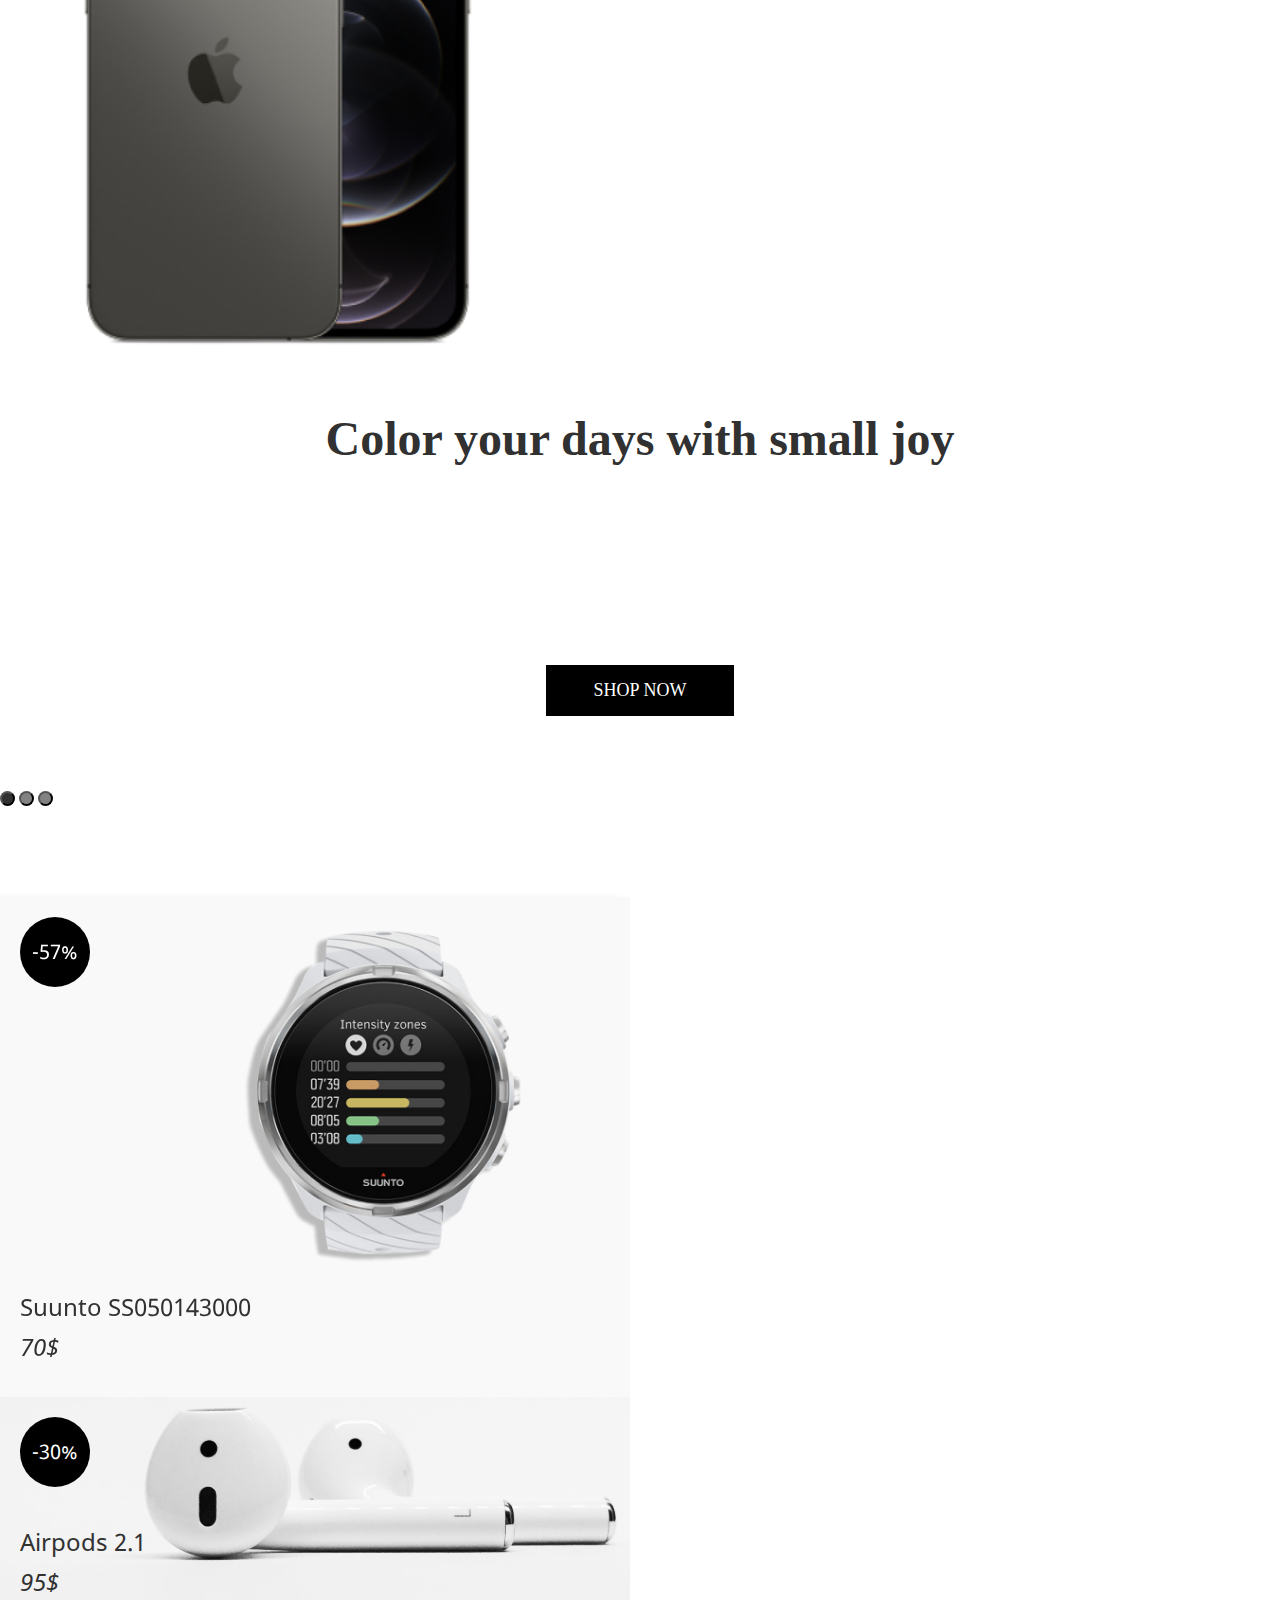
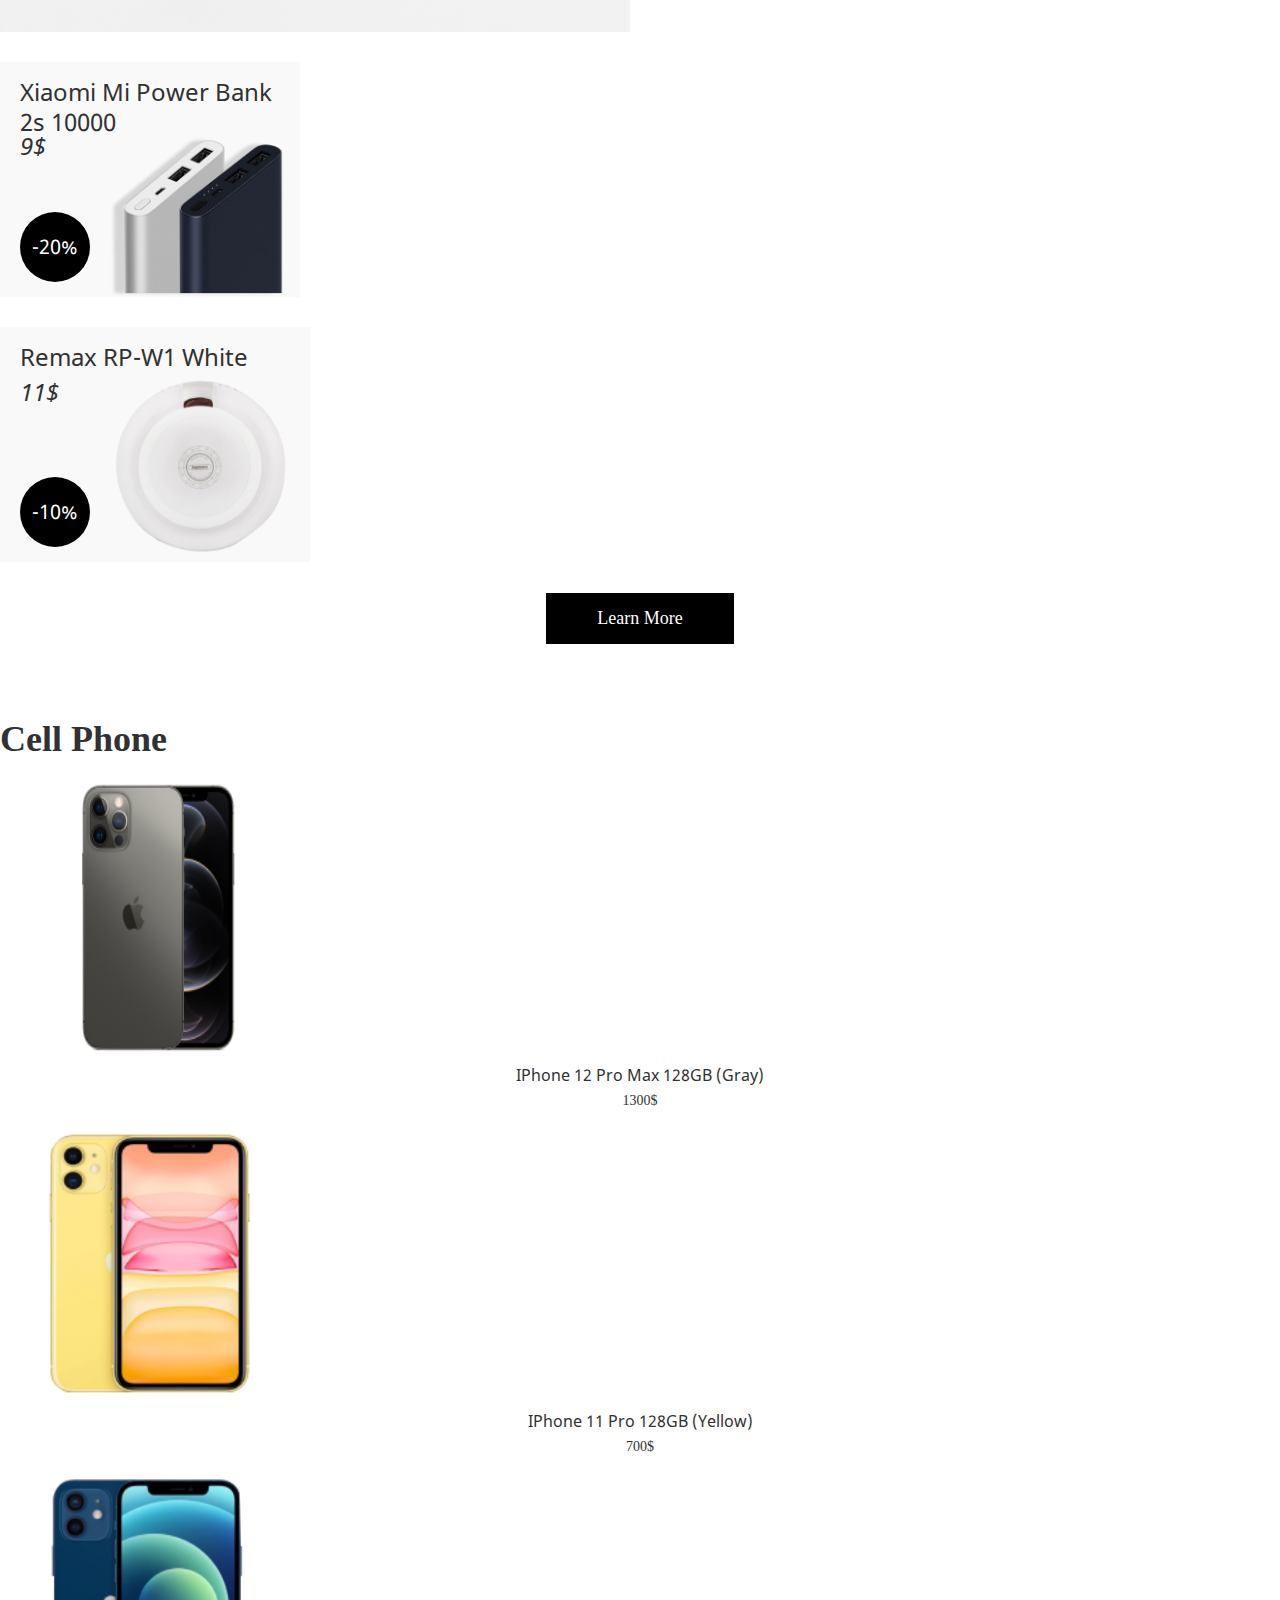
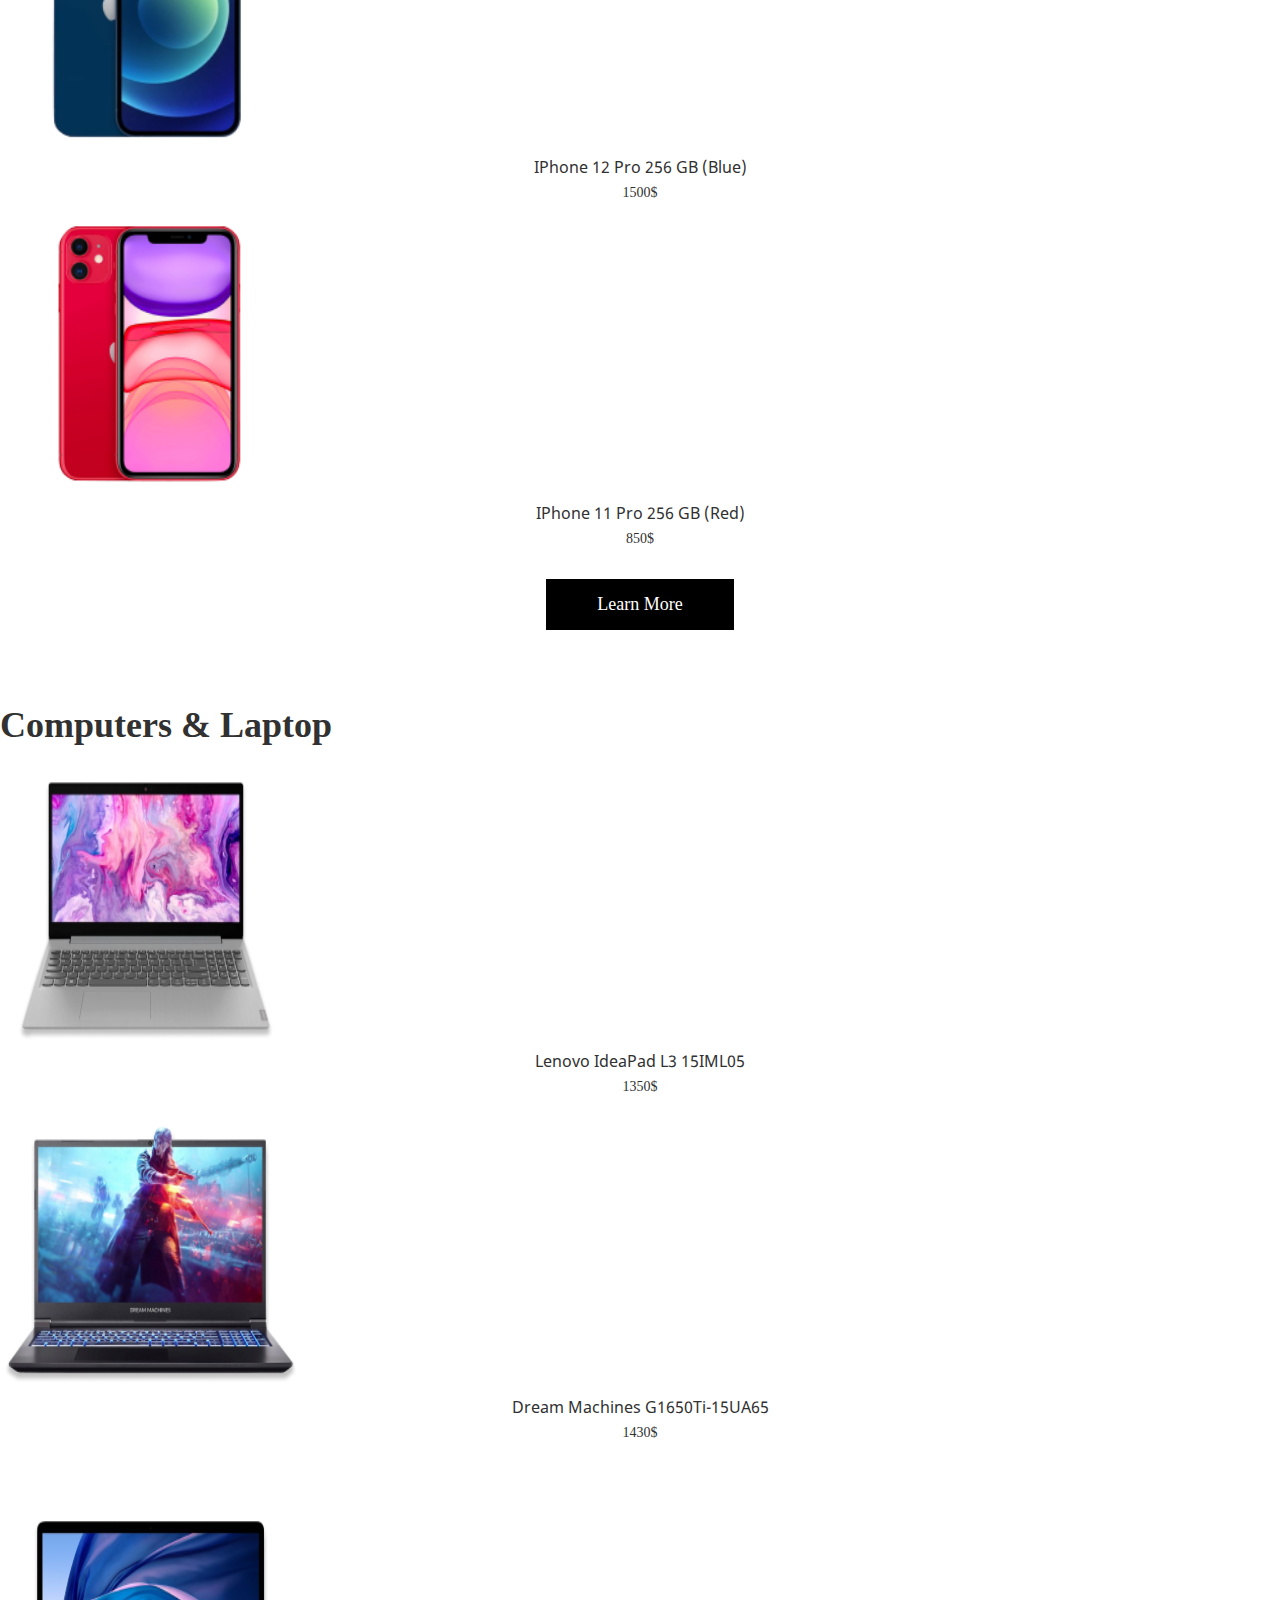
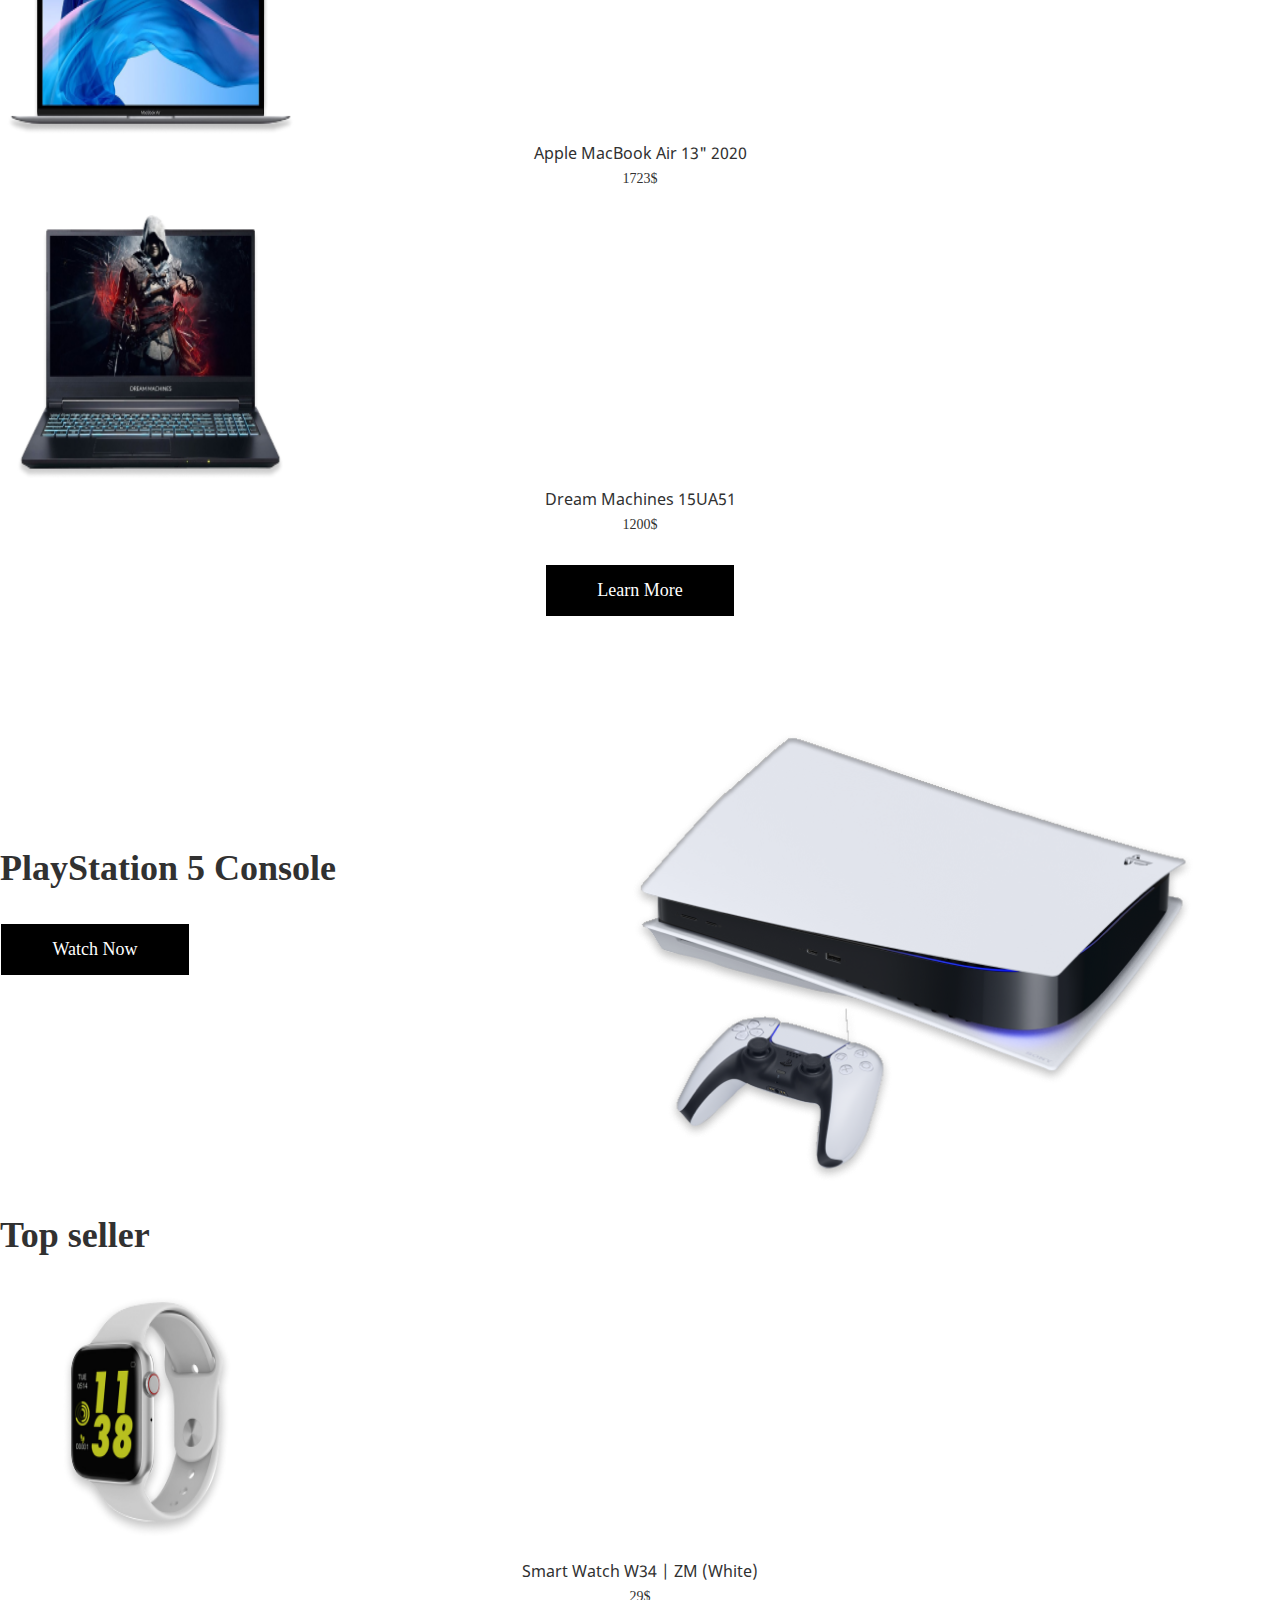
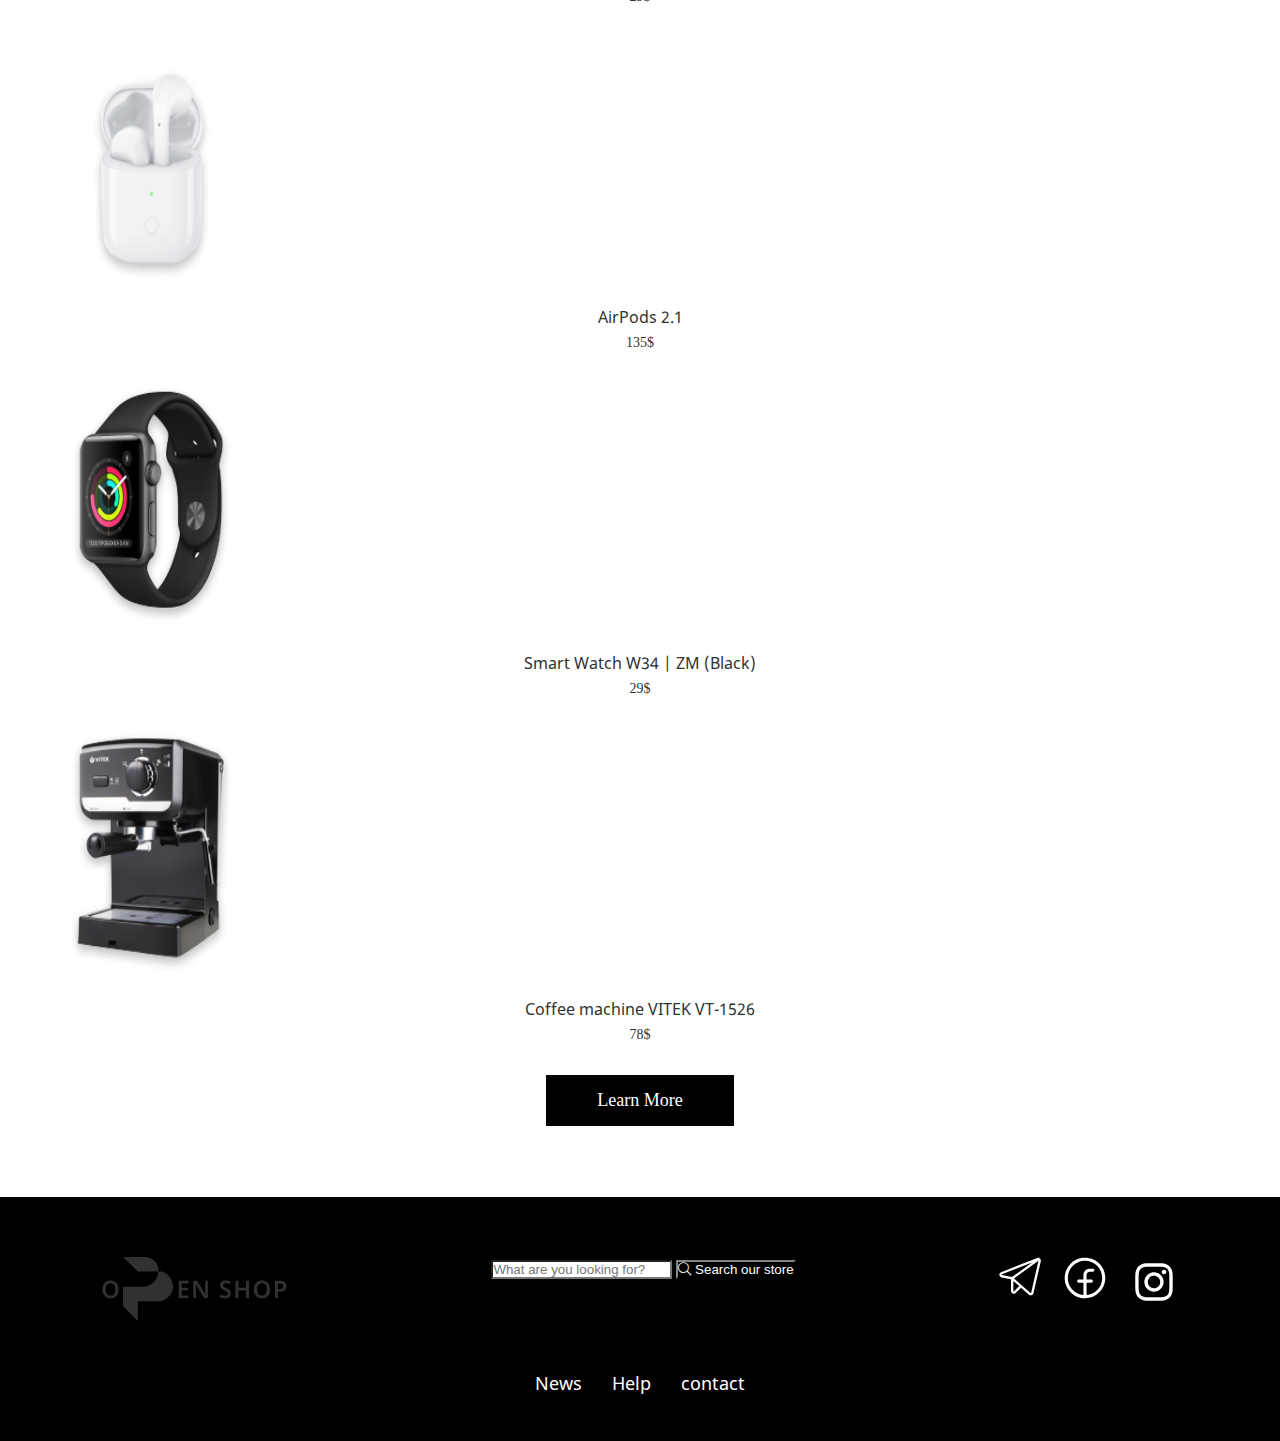
<file: first.html>
<!DOCTYPE html>
<html lang="en">

<head>
  <meta charset="UTF-8">
  <meta http-equiv="X-UA-Compatible" content="IE=edge">
  <meta name="viewport" content="width=device-width, initial-scale=1.0">
  <link href="https://cdn.jsdelivr.net/npm/bootstrap@5.0.2/dist/css/bootstrap.min.css" rel="stylesheet"
    integrity="sha384-EVSTQN3/azprG1Anm3QDgpJLIm9Nao0Yz1ztcQTwFspd3yD65VohhpuuCOmLASjC" crossorigin="anonymous">
  <link rel="stylesheet" href="style/all.min.css">
  <link rel="stylesheet" href="style/style.css">
  <link rel="stylesheet" href="style/media.css">
  <title>first-html</title>

</head>

<body>

  <header ss="header">
    <nav class="navbar justify-content-end navbar-expand-lg navbar-light header__nav">
      <div class="container">
        <button class="navbar-toggler menu-btn collapsed align-items-end  " type="button" data-bs-toggle="collapse"
          data-bs-target="#navbarSupportedContent" aria-controls="navbarSupportedContent" aria-expanded="false"
          aria-label="Toggle navigation">
        </button>
        <div class="collapse navbar-collapse justify-content-end " id="navbarSupportedContent">
          <ul class="navbar-nav align-items-end align-items-lg-center header__list ">
            <li class="nav-item header__item dropdown">
              <a class="nav-link header__link    dropdown-toggle" href="#" id="navbarDropdown" role="button"
                data-bs-toggle="dropdown" aria-expanded="false">
                English
              </a>
              <ul class="dropdown-menu" aria-labelledby="navbarDropdown">
                <li><a class="dropdown-item" href="#">English</a></li>
                <li><a class="dropdown-item" href="#">Russian</a></li>
              </ul>
            </li>
            <li class="nav-item header__item">
              <a class="nav-link header__link  " aria-current="page" href="#"><i
                  class="fal fa-phone-alt nav__icon"></i>(907) 555-0101</a>
            </li>
            <li class="nav-item header__item">
              <a class="nav-link header__link" aria-current="page" href="#"><i
                  class="far fa-user-alt nav__icon"></i>Sing in</a>
            </li>
            <li class="nav-item header__item">
              <a class="nav-link header__link " aria-current="page" href="#"><i
                  class="fal fa-shopping-cart  nav__icon"></i>Cart</a>
            </li>

          </ul>
        </div>
      </div>
    </nav>
    <nav class="navbar navbar-light  ">
      <div class="container d-flex justify-content-evenly">
        <a class="navbar-brand logo"></a>
        <form class="d-flex">
          <input class="form-control me-2" type="search" placeholder="What are you looking for?" aria-label="Search">
          <button class="btn btn-outline-success btn-search" type="submit"> <a href=""><i
                class="fal fa-search search-icon"></i></a> Search our store</button>
        </form>
      </div>
    </nav>
    <ul class="call__list">
      <li class="call__item item1"><a href="second.html" class="call__links ">Cell Phones & Tabletes</a>
        <div class="class__item_modal">
          <ul>
            <li class="class__item"><a href="" class="cell-phones">Cell phones</a> </li>
            <li class="class__item"><a href="" class="cell-phone">Xiaomi</a> </li>
            <li class="class__item"><a href="" class="cell-phone"> Apple </a> </li>
            <li class="class__item"><a href="" class="cell-phone"> Samsung</a> </li>
            <li class="class__item"><a href="" class="cell-phone"> Huawei</a> </li>
            <li class="class__item"><a href="" class="cell-phone">BQ</a> </li>
            <li class="class__item"><a href="" class="cell-phone">Nokia </a> </li>
            <li class="class__item"><a href="" class="cell-phone"> Inoi</a> </li>
            <li class="class__item"><a href="" class="cell-phone"> Vivo </a> </li>
          </ul>
          <ul>
            <li class="class__item"><a href="" class="cell-phones">Tablets </a></li>
            <li class="class__item"><a href="" class="cell-phone">Xiaomi





              </a></li>
            <li class="class__item"><a href="" class="cell-phone"> Apple </a></li>
            <li class="class__item"><a href="" class="cell-phone">Samsung </a></li>
            <li class="class__item"><a href="" class="cell-phone"> Huawei</a></li>
            <li class="class__item"><a href="" class="cell-phone"> BQ</a></li>
            <li class="class__item"><a href="" class="cell-phone"> More...</a></li>
          </ul>
        </div>
      </li>
      <li class="call__item"><a href="" class="call__links">Computers&Laptop</a></li>
      <li class="call__item"><a href="" class="call__links"> Tv&Video</a></li>
      <li class="call__item"><a href="" class="call__links">Asseccories</a></li>
      <li class="call__item"><a href="" class="call__links">Home appliance</a></li>
      <li class="call__item"><a href="" class="call__links"> Video Games&</a></li>
    </ul>
    <div class="watchs">
      <div class="container">
        <div class="row d-flex justify-content-lg-center">
          <div class=" col-12 col-lg-6">
            <div id="carouselExampleIndicators" class="carousel slide row" data-bs-ride="carousel">
              <div class="carousel-inner">
                <div class="carousel-item active">
                  <img src="image/iphones1.png" class="d-block w-100" alt="...">
                </div>
                <div class="carousel-item">
                  <img src="image/iphones2.png" class="d-block w-100" alt="...">
                </div>
                <div class="carousel-item">
                  <img src="image/iphones3.png" class="d-block w-100 h-410" alt="...">
                </div>
              </div>
            </div>
          </div>
          <div class="col-12 col-lg-6 ">
            <div class="watch__items ">
              <div class="watch__items-desc col-12 col-lg-10">
                <div class="watch__title">Color your days with small joy</div>
                <div class="watch__btn all__btn">SHOP NOW</div>
              </div>
            </div>
          </div>
          <div class="carousel-indicators">
            <button type="button" data-bs-target="#carouselExampleIndicators" data-bs-slide-to="0"
              class="active carousel-indicators-dots " aria-current="true" aria-label="Slide 1"></button>
            <button type="button" class="carousel-indicators-dots" data-bs-target="#carouselExampleIndicators"
              data-bs-slide-to="1" aria-label="Slide 2"></button>
            <button type="button" class="carousel-indicators-dots" data-bs-target="#carouselExampleIndicators"
              data-bs-slide-to="2" aria-label="Slide 3"></button>
          </div>
        </div>
      </div>
    </div>
    <div class="about__airpods">
      <div class="container">
        <div class="about__blok row">
          <div class="airpods__left col-xl-6 col-lg-12 col-md-12 col-sm-12 col-es-12">
            <div class="airpods__content">
              <img class="watch__one" src="./image/watch.png" alt="">
              <div class="airpods__degree">-57%</div>
              <div class="airpods__title">Suunto SS050143000</div>
              <div class="airpods__cost">70$</div>
            </div>
          </div>
          <div class="airpods__right col-xl-6 col-lg-12 col-md-12 col-sm-12 ">
            <div class="airpods__item col-xl-6 col-lg-12 col-sm-4  w-100">
              <div class="power__content">
                <div class="airpods__degree">-30%</div>
                <div class="airpods__title">Airpods 2.1</div>
                <div class="airpods__cost">95$ </div>
              </div>
            </div>

            <div class="middle__airpods d-flex justify-content-center">

              <div class="bank__content">
                <div class="content__title airpods__title">Xiaomi Mi Power Bank 2s 10000</div>
                <div class="content__cost airpods__cost">9$</div>
                <div class=" content__deg ">-20%</div>
              </div>

              <div class="remax__content">
                <div class="content__title airpods__title ">Remax RP-W1 White</div>
                <div class="remax__cost airpods__cost">11$</div>
                <div class="remax__deg content__deg">-10%</div>
              </div>

            </div>
          </div>
        </div>
      </div>
    </div>

  </header>

  <main>
    <section class="section-1">
      <div class="container">
        <div class="learn watch__btn all__btn">Learn More</div>
        <span class="section-1__title">Cell Phone</span>
        <div class="row">
          <div class="col-xl-3 card__image">
            <img src="image/12 Promax.png" alt="" class="section-1__img">
            <span class="section-1__name">IPhone 12 Pro Max 128GB (Gray)</span>
            <p class="section-1__cost">1300$</p>
          </div>
          <div class="col-xl-3 card__image">
            <img src="image/yellow iphone.png" alt="" class="section-1__img">
            <span class="section-1__name">IPhone 11 Pro 128GB (Yellow)</span>
            <p class="section-1__cost">700$</p>
          </div>
          <div class="col-xl-3 card__image">
            <img src="image/blue iphone.png" alt="" class="section-1__img">
            <span class="section-1__name">IPhone 12 Pro 256 GB (Blue)</span>
            <p class="section-1__cost">1500$</p>
          </div>
          <div class="col-xl-3 card__image">
            <img src="image/red iphone.png" alt="" class="section-1__img">
            <span class="section-1__name">IPhone 11 Pro 256 GB (Red)</span>
            <p class="section-1__cost">850$</p>
          </div>
        </div>
      </div>
    </section>
    <section class="section-2">
      <div class="container">
        <div class="learn watch__btn all__btn">Learn More</div>
        <div class="row">
          <span class="section-1__title">Computers & Laptop</span>
          <div class="col-xl-3 card__image">
            <img src="image/Lenovo1.png" alt="" class="section-1__img">
            <span class="section-1__name">Lenovo IdeaPad L3 15IML05</span>
            <p class="section-1__cost">1350$</p>
          </div>
          <div class="col-xl-3 card__image">
            <img src="image/dream.png" alt="" class="section-1__img">
            <span class="section-1__name">Dream Machines G1650Ti-15UA65</span>
            <p class="section-1__cost">1430$</p>
          </div>
          <div class="col-xl-3 card__image">
            <img src="image/apple laptop.png" alt="" class="section-1__img">
            <span class="section-1__name">Apple MacBook Air 13" 2020</span>
            <p class="section-1__cost">1723$</p>
          </div>
          <div class="col-xl-3 card__image">
            <img src="image/dream2.png" alt="" class="section-1__img">
            <span class="section-1__name">Dream Machines 15UA51</span>
            <p class="section-1__cost">1200$</p>
          </div>
        </div>
      </div>
    </section>
    <div class="learn watch__btn all__btn">Learn More</div>
    <section class="section-3">
      <div class="container">
        <div class="row">
        <div class="playstation__item col-12">
          <div class="playstation__item_blok col-xl-6 col-lg-12 col-sm-12">
            <div class="playstation">
              <span class="playstation__title section-1__title">PlayStation 5 Console</span>
              <a href="#!" class=" watch__btn all__btn">Watch Now</a>
            </div>
          </div>
          <div class="playstation__item_blok col-xl-6 col-lg-12 col-sm-12" >
           <img src="image/playstation.png" alt="" class="playstations">
          </div>
        </div>
        </div>
      </div>
    </section>
    <section class="section-4">
      <div class="container">
        <div class="row">
          <span class="section-1__title">Top seller</span>
          <div class="col-xl-3 card__image">
            <img src="image/smart-watch.png" alt="" class="section-1__img">
            <span class="section-1__name">Smart Watch W34 | ZM (White)</span>
            <p class="section-1__cost">29$</p>
          </div>
          <div class="col-xl-3 card__image">
            <img src="image/smart-watch-2.png" alt="" class="section-1__img">
            <span class="section-1__name">AirPods 2.1</span>
            <p class="section-1__cost">135$</p>
          </div>
          <div class="col-xl-3 card__image">
            <img src="image/smart-watch-3.png" alt="" class="section-1__img">
            <span class="section-1__name">Smart Watch W34 | ZM (Black)</span>
            <p class="section-1__cost">29$</p>
          </div>
          <div class="col-xl-3 card__image">
            <img src="image/smart-watch-4.png" alt="" class="section-1__img">
            <span class="section-1__name">Coffee machine VITEK VT-1526</span>
            <p class="section-1__cost">78$</p>
          </div>
        </div>
      </div>
      <div class="learn watch__btn all__btn">Learn More</div>
    </section>
  </main>

  <footer class="footer">
    <div class="container">
      <div class="row">
        <div class="footer__content">
          <div class="logo"></div>
          <!-- <span class="footer__title">Subscribe to Newslatter</span> -->
          <form class="d-flex ">
            <input class="form-control me-2" type="search" placeholder="What are you looking for?" aria-label="Search">
            <button class="btn btn-outline-success btn-search" type="submit"> <a href=""><i
                  class="fal fa-search search-icon"></i></a> Search our store</button>
          </form>
          <div class="footer__icons">
            <a href=""> <svg class="footer-icon" width="42" height="39" viewBox="0 0 42 39" fill="none"
                xmlns="http://www.w3.org/2000/svg">
                <path
                  d="M40.9126 1.4947C40.5359 1.16932 40.0773 0.953227 39.5865 0.869842C39.0958 0.786457 38.5916 0.838955 38.1286 1.02165L2.08229 15.1828C1.53249 15.3988 1.06742 15.787 0.756654 16.2893C0.445893 16.7916 0.306157 17.3811 0.358357 17.9695C0.410557 18.5579 0.651885 19.1135 1.04623 19.5533C1.44057 19.9931 1.96673 20.2933 2.54596 20.4091L12.0159 22.3029V34.0593C12.0153 34.6004 12.1754 35.1295 12.4757 35.5795C12.7761 36.0296 13.2033 36.3803 13.7032 36.5874C14.2031 36.7944 14.7532 36.8484 15.2838 36.7426C15.8144 36.6367 16.3017 36.3758 16.6838 35.9927L22.0098 30.6666L29.9756 37.6767C30.4711 38.1166 31.1104 38.3599 31.7729 38.3607C32.0609 38.3603 32.3471 38.3149 32.6211 38.2261C33.0731 38.0828 33.4795 37.8235 33.8 37.474C34.1204 37.1245 34.3436 36.6972 34.4473 36.2345L41.7936 4.17731C41.9055 3.69232 41.8826 3.18596 41.7273 2.71307C41.572 2.24017 41.2904 1.81877 40.9128 1.4945L40.9126 1.4947ZM2.69303 17.7623C2.68037 17.6776 2.69815 17.5911 2.74321 17.5183C2.78826 17.4454 2.85768 17.3909 2.93912 17.3644L33.101 5.51501L12.9161 20.0929L3.00553 18.1107C2.92063 18.099 2.84264 18.0576 2.78542 17.9938C2.7282 17.93 2.69546 17.8479 2.69303 17.7623ZM15.0264 34.3357C14.9718 34.3903 14.9022 34.4275 14.8264 34.4426C14.7507 34.4576 14.6721 34.4499 14.6008 34.4204C14.5294 34.3908 14.4684 34.3407 14.4255 34.2765C14.3826 34.2123 14.3596 34.1368 14.3596 34.0595V23.9345L20.2469 29.1154L15.0264 34.3357ZM32.1628 35.7111C32.1477 35.7771 32.1157 35.838 32.07 35.8879C32.0243 35.9379 31.9664 35.975 31.9019 35.9958C31.8375 36.0166 31.7688 36.0203 31.7025 36.0066C31.6363 35.9928 31.5747 35.9621 31.5239 35.9174L15.0641 21.4328L39.4751 3.8027L32.1628 35.7111Z"
                  fill="white" />
              </svg></a>
            <a href=""><svg class="footer-icon" width="42" height="42" viewBox="0 0 42 42" fill="none"
                xmlns="http://www.w3.org/2000/svg">
                <path
                  d="M41.3125 21C41.3125 16.9828 40.1213 13.0558 37.8896 9.71552C35.6578 6.37525 32.4858 3.77175 28.7744 2.23419C25.0631 0.696637 20.9792 0.294086 17.0391 1.07744C13.099 1.86079 9.47965 3.79486 6.6387 6.63511C3.79774 9.47535 1.86276 13.0942 1.07843 17.0341C0.294092 20.974 0.695623 25.058 2.23225 28.7697C3.76888 32.4815 6.37159 35.6542 9.71129 37.8868C13.051 40.1193 16.9777 41.3115 20.9949 41.3125H21L21.0051 41.3123C26.3895 41.3049 31.5512 39.1624 35.3582 35.3545C39.1651 31.5467 41.3064 26.3845 41.3125 21ZM22.5625 38.1156V25.6877H27.25C27.6644 25.6877 28.0618 25.5231 28.3549 25.2301C28.6479 24.937 28.8125 24.5396 28.8125 24.1252C28.8125 23.7108 28.6479 23.3134 28.3549 23.0203C28.0618 22.7273 27.6644 22.5627 27.25 22.5627H22.5625V17.8752C22.5634 17.0467 22.893 16.2524 23.4788 15.6665C24.0647 15.0807 24.859 14.7511 25.6875 14.7502H28.8125C29.2269 14.7502 29.6243 14.5856 29.9174 14.2926C30.2104 13.9995 30.375 13.6021 30.375 13.1877C30.375 12.7733 30.2104 12.3759 29.9174 12.0828C29.6243 11.7898 29.2269 11.6252 28.8125 11.6252H25.6875C24.0305 11.6271 22.4418 12.2861 21.2701 13.4578C20.0984 14.6295 19.4394 16.2182 19.4375 17.8752V22.5627H14.75C14.3356 22.5627 13.9382 22.7273 13.6452 23.0203C13.3521 23.3134 13.1875 23.7108 13.1875 24.1252C13.1875 24.5396 13.3521 24.937 13.6452 25.2301C13.9382 25.5231 14.3356 25.6877 14.75 25.6877H19.4375V38.1156C15.0328 37.7135 10.9527 35.6289 8.04579 32.2952C5.1389 28.9616 3.62906 24.6357 3.83031 20.2172C4.03157 15.7988 5.92842 11.628 9.12633 8.57248C12.3242 5.51692 16.577 3.8118 21 3.8118C25.423 3.8118 29.6758 5.51692 32.8737 8.57248C36.0716 11.628 37.9685 15.7988 38.1697 20.2172C38.371 24.6357 36.8611 28.9616 33.9542 32.2952C31.0473 35.6289 26.9672 37.7135 22.5625 38.1156Z"
                  fill="white" />
              </svg>
            </a>
            <a href=""><svg class="footer-icon" width="50" height="50" viewBox="0 0 50 50" fill="none"
                xmlns="http://www.w3.org/2000/svg">
                <path
                  d="M35.0098 17.2405C36.2524 17.2405 37.2598 16.2331 37.2598 14.9905C37.2598 13.7478 36.2524 12.7405 35.0098 12.7405C33.7671 12.7405 32.7598 13.7478 32.7598 14.9905C32.7598 16.2331 33.7671 17.2405 35.0098 17.2405Z"
                  fill="white" />
                <path
                  d="M25.0002 15.3718C23.0959 15.3718 21.2344 15.9365 19.6511 16.9945C18.0678 18.0524 16.8337 19.5561 16.105 21.3154C15.3762 23.0747 15.1856 25.0106 15.5571 26.8783C15.9286 28.746 16.8456 30.4615 18.1921 31.8081C19.5386 33.1546 21.2542 34.0716 23.1218 34.4431C24.9895 34.8146 26.9254 34.6239 28.6847 33.8952C30.444 33.1664 31.9477 31.9324 33.0057 30.3491C34.0636 28.7657 34.6283 26.9042 34.6283 25C34.6283 22.4464 33.6139 19.9975 31.8083 18.1918C30.0027 16.3862 27.5537 15.3718 25.0002 15.3718ZM25.0002 31.25C23.7641 31.25 22.5557 30.8834 21.5279 30.1966C20.5001 29.5099 19.699 28.5338 19.226 27.3917C18.7529 26.2497 18.6291 24.993 18.8703 23.7806C19.1114 22.5683 19.7067 21.4546 20.5808 20.5805C21.4549 19.7065 22.5685 19.1112 23.7809 18.87C24.9933 18.6289 26.2499 18.7527 27.392 19.2257C28.534 19.6988 29.5101 20.4998 30.1969 21.5276C30.8836 22.5554 31.2502 23.7638 31.2502 25C31.2502 26.6576 30.5917 28.2473 29.4196 29.4194C28.2475 30.5915 26.6578 31.25 25.0002 31.25Z"
                  fill="white" />
                <path
                  d="M25 9.62813C30.0062 9.62813 30.6 9.64687 32.5766 9.7375C33.7654 9.75161 34.9429 9.96989 36.0578 10.3828C36.8667 10.6948 37.6012 11.1727 38.2143 11.7857C38.8273 12.3988 39.3052 13.1333 39.6172 13.9422C40.0301 15.0571 40.2484 16.2346 40.2625 17.4234C40.3531 19.4 40.3719 19.9937 40.3719 25.0016C40.3719 30.0094 40.3531 30.6 40.2625 32.5766C40.2484 33.7654 40.0301 34.9429 39.6172 36.0578C39.3052 36.8667 38.8273 37.6012 38.2143 38.2143C37.6012 38.8273 36.8667 39.3052 36.0578 39.6172C34.9429 40.0301 33.7654 40.2484 32.5766 40.2625C30.6 40.3531 30.0062 40.3719 25 40.3719C19.9938 40.3719 19.4 40.3531 17.4234 40.2625C16.2346 40.2484 15.0571 40.0301 13.9422 39.6172C13.1333 39.3052 12.3988 38.8273 11.7857 38.2143C11.1727 37.6012 10.6948 36.8667 10.3828 36.0578C9.96989 34.9429 9.75161 33.7654 9.7375 32.5766C9.64687 30.6 9.62813 30.0062 9.62813 25C9.62813 19.9938 9.64687 19.4 9.7375 17.4234C9.75161 16.2346 9.96989 15.0571 10.3828 13.9422C10.6948 13.1333 11.1727 12.3988 11.7857 11.7857C12.3988 11.1727 13.1333 10.6948 13.9422 10.3828C15.0571 9.96989 16.2346 9.75161 17.4234 9.7375C19.4 9.64687 19.9938 9.62813 25 9.62813V9.62813ZM25 6.25C19.9078 6.25 19.2688 6.27188 17.2688 6.3625C15.7137 6.3939 14.1752 6.6887 12.7188 7.23438C11.473 7.71609 10.3417 8.45278 9.39722 9.39722C8.45278 10.3417 7.71609 11.473 7.23438 12.7188C6.68853 14.1757 6.39372 15.7147 6.3625 17.2703C6.27188 19.2703 6.25 19.9063 6.25 25C6.25 30.0937 6.27188 30.7312 6.3625 32.7312C6.3939 34.2863 6.6887 35.8248 7.23438 37.2813C7.71609 38.527 8.45278 39.6583 9.39722 40.6028C10.3417 41.5472 11.473 42.2839 12.7188 42.7656C14.1757 43.3115 15.7147 43.6063 17.2703 43.6375C19.2703 43.7281 19.9078 43.75 25 43.75C30.0922 43.75 30.7312 43.7281 32.7312 43.6375C34.2868 43.6063 35.8258 43.3115 37.2828 42.7656C38.5286 42.2839 39.6599 41.5472 40.6043 40.6028C41.5488 39.6583 42.2855 38.527 42.7672 37.2813C43.3125 35.8242 43.6068 34.2852 43.6375 32.7297C43.7281 30.7297 43.75 30.0937 43.75 25C43.75 19.9063 43.7281 19.2688 43.6375 17.2688C43.6061 15.7137 43.3113 14.1752 42.7656 12.7188C42.2839 11.473 41.5472 10.3417 40.6028 9.39722C39.6583 8.45278 38.527 7.71609 37.2813 7.23438C35.8242 6.68906 34.2852 6.39479 32.7297 6.36406C30.7297 6.27031 30.0937 6.25 25 6.25Z"
                  fill="white" />
              </svg>
            </a>
          </div>
        </div>
        <ul class="footer__list">
          <li href="" class="footer__item">
            <div class="footer__link">News</div>
          </li>
          <li href="" class="footer__item">
            <div class="footer__link">Help</div>
          </li>
          <li href="" class="footer__item">
            <div class="footer__link">contact</div>
          </li>
        </ul>
      </div>
    </div>
  </footer>


  <script src="https://cdn.jsdelivr.net/npm/bootstrap@5.0.2/dist/js/bootstrap.bundle.min.js"
    integrity="sha384-MrcW6ZMFYlzcLA8Nl+NtUVF0sA7MsXsP1UyJoMp4YLEuNSfAP+JcXn/tWtIaxVXM" crossorigin="anonymous">
  </script>
</body>

</html>
</file>
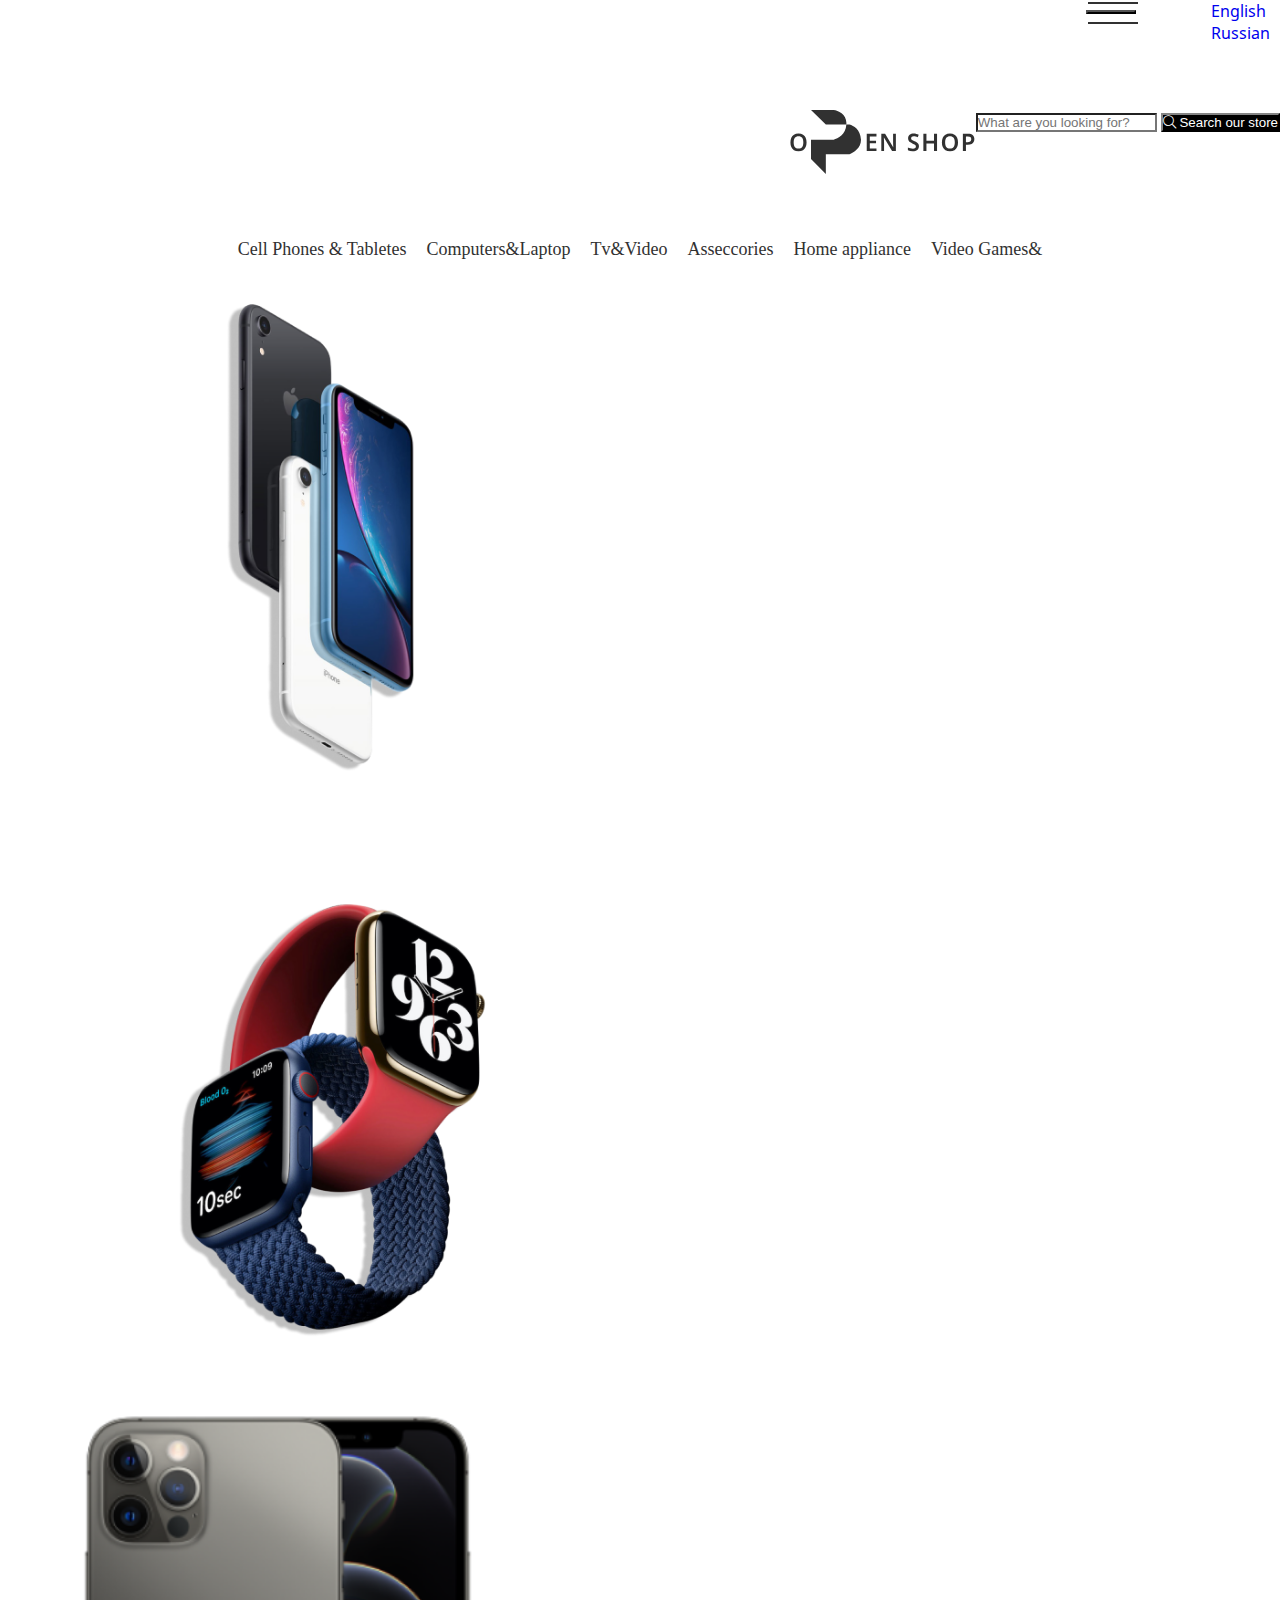
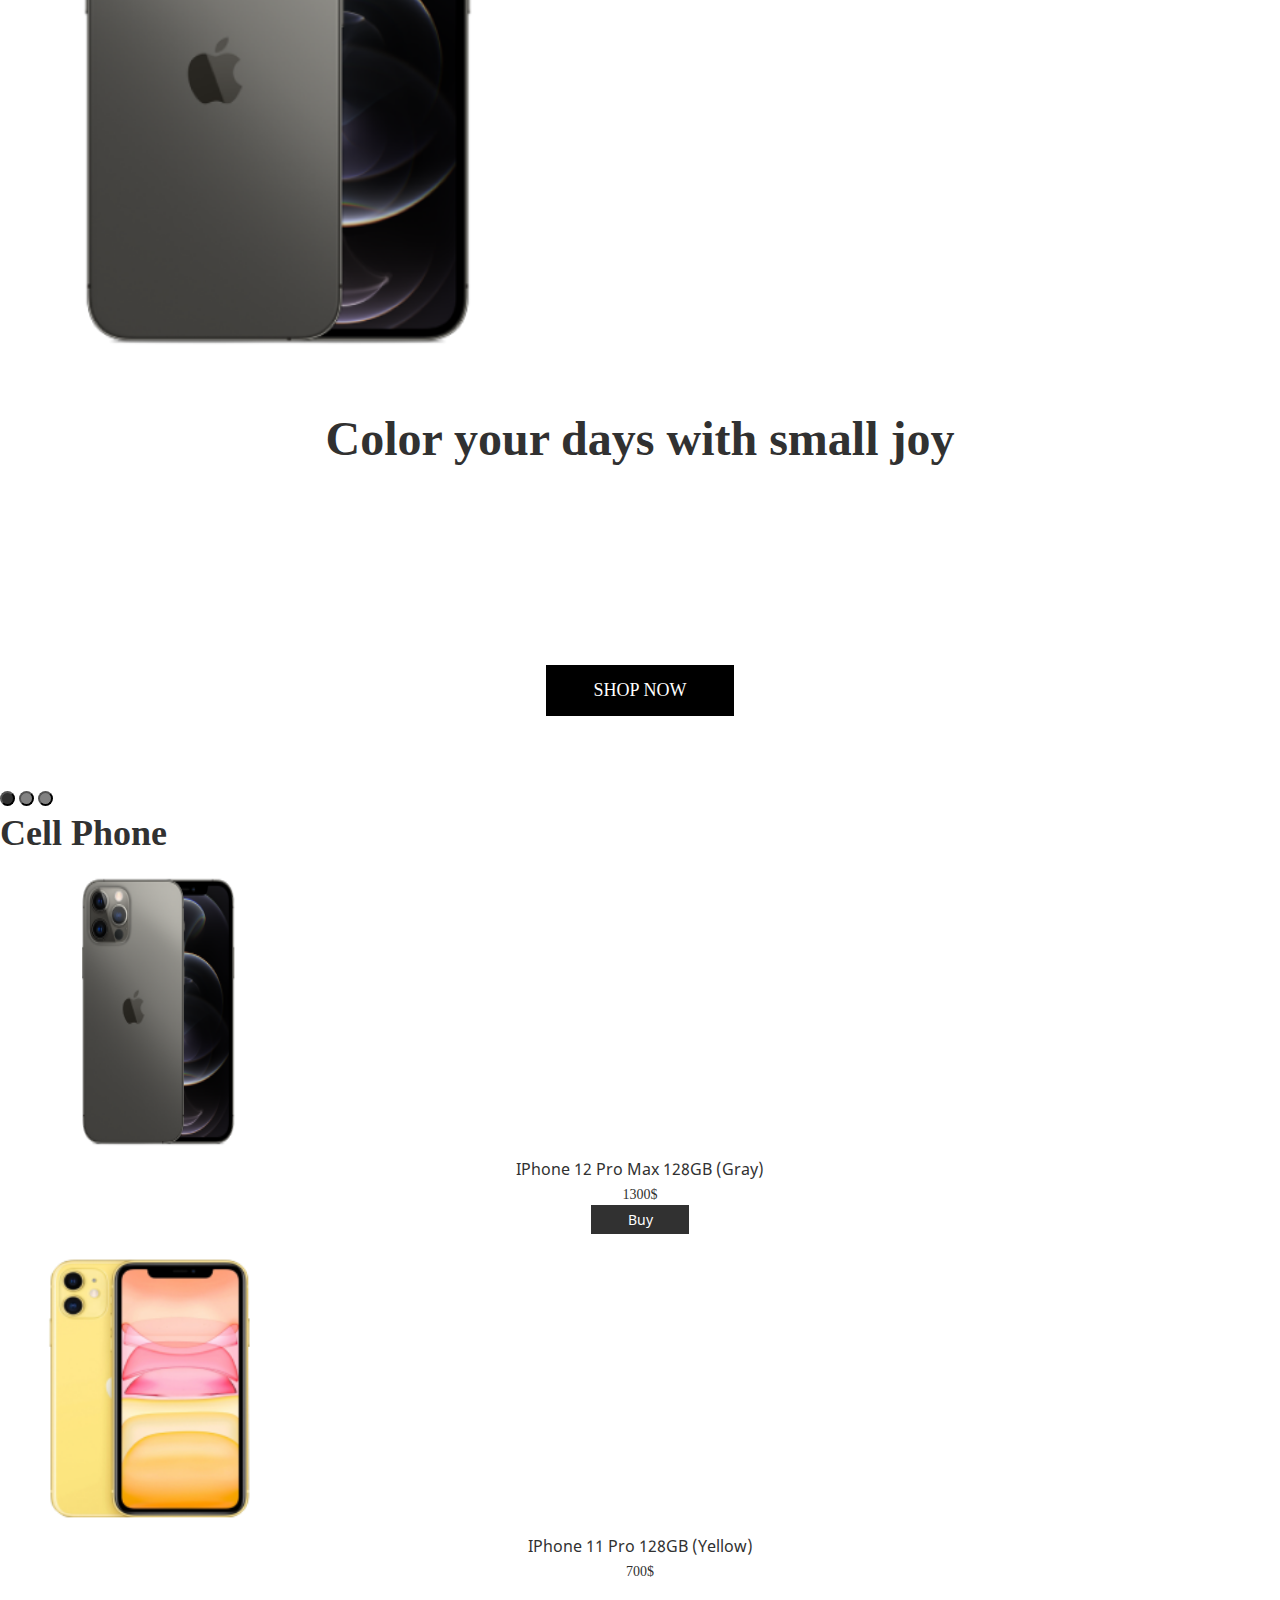
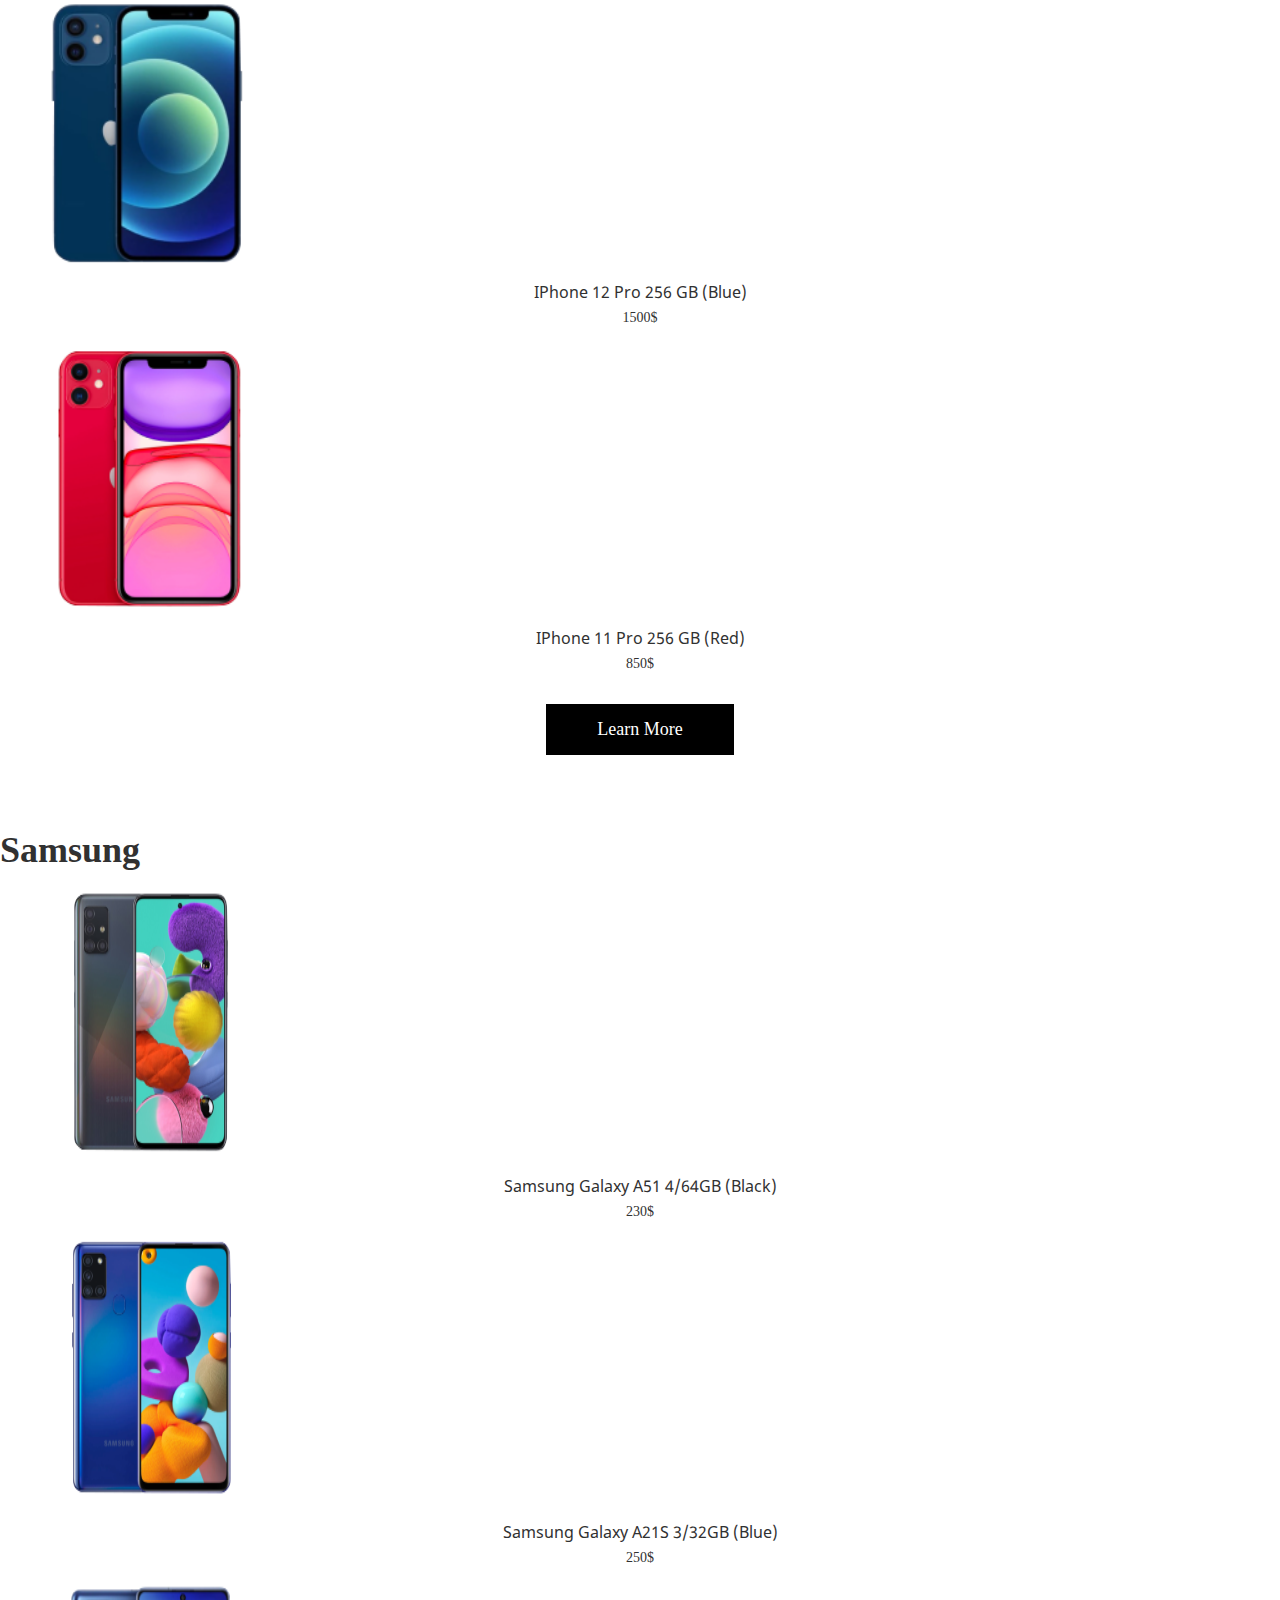
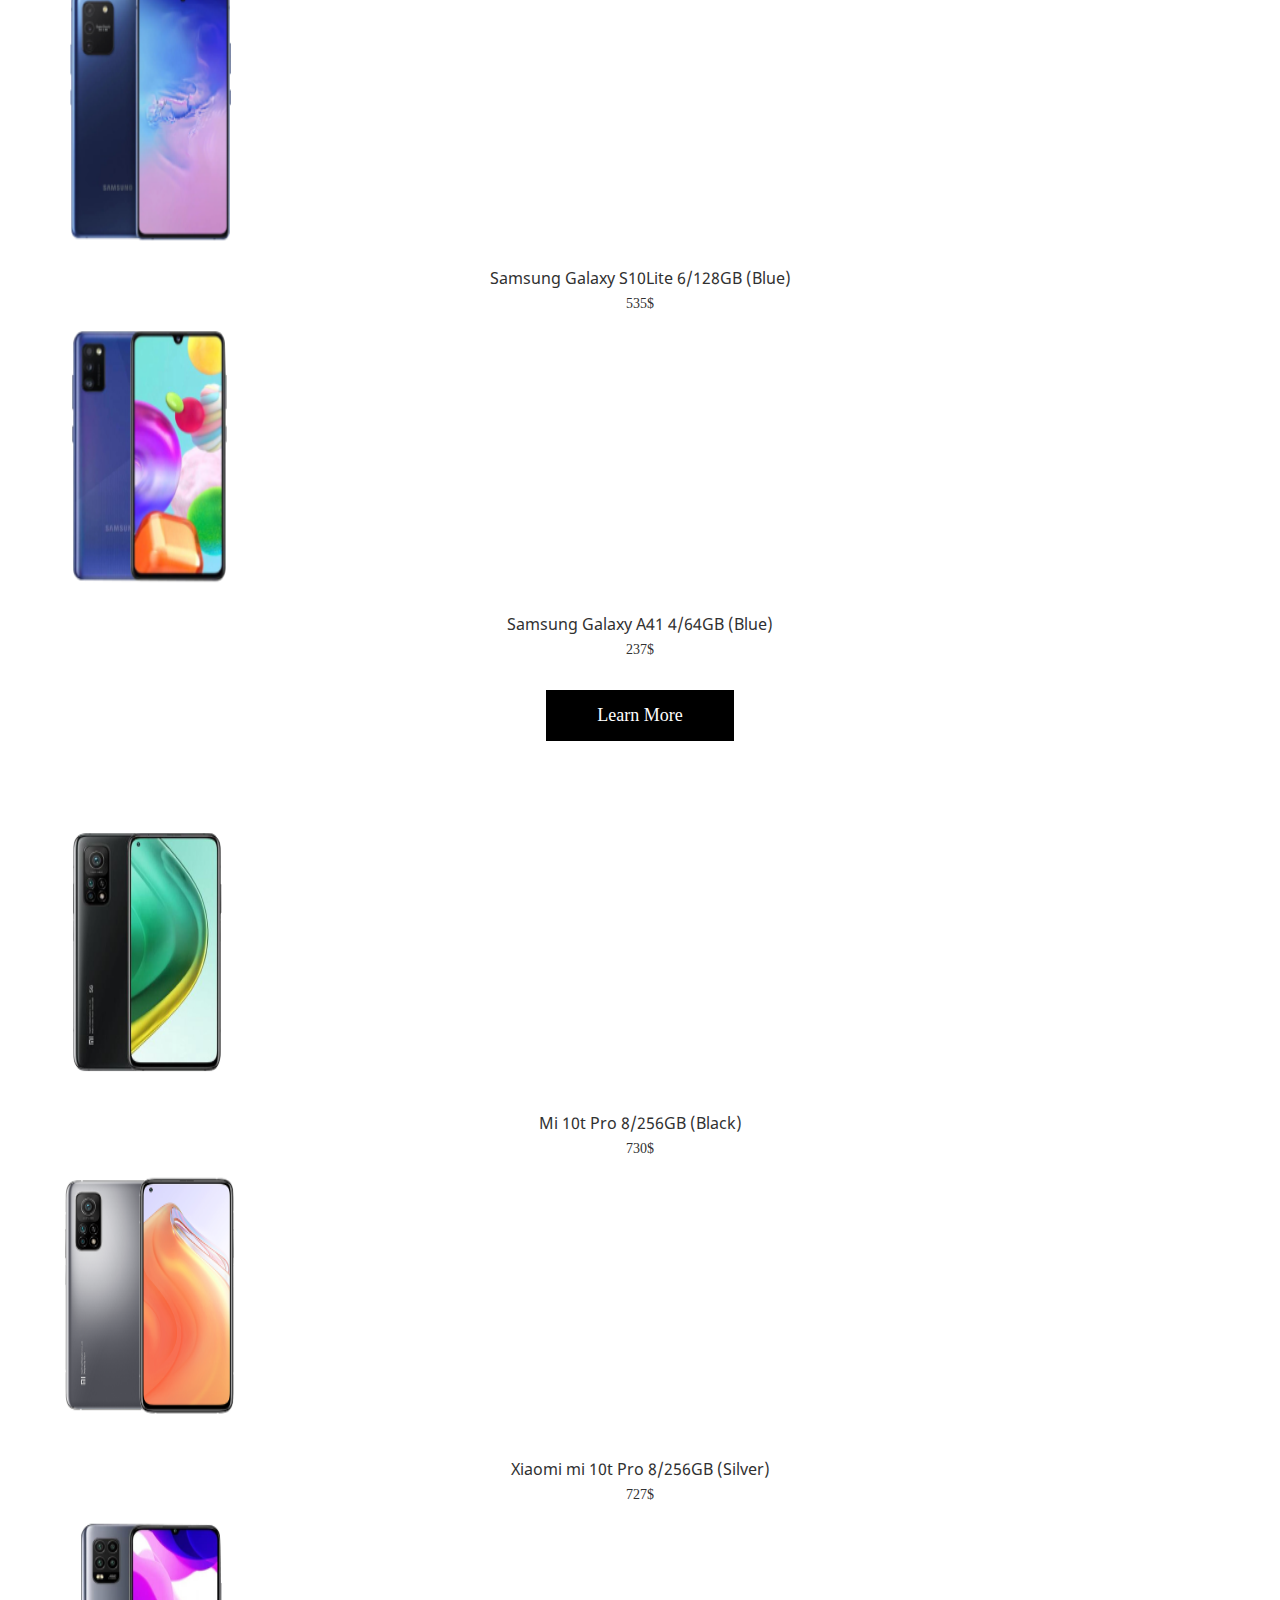
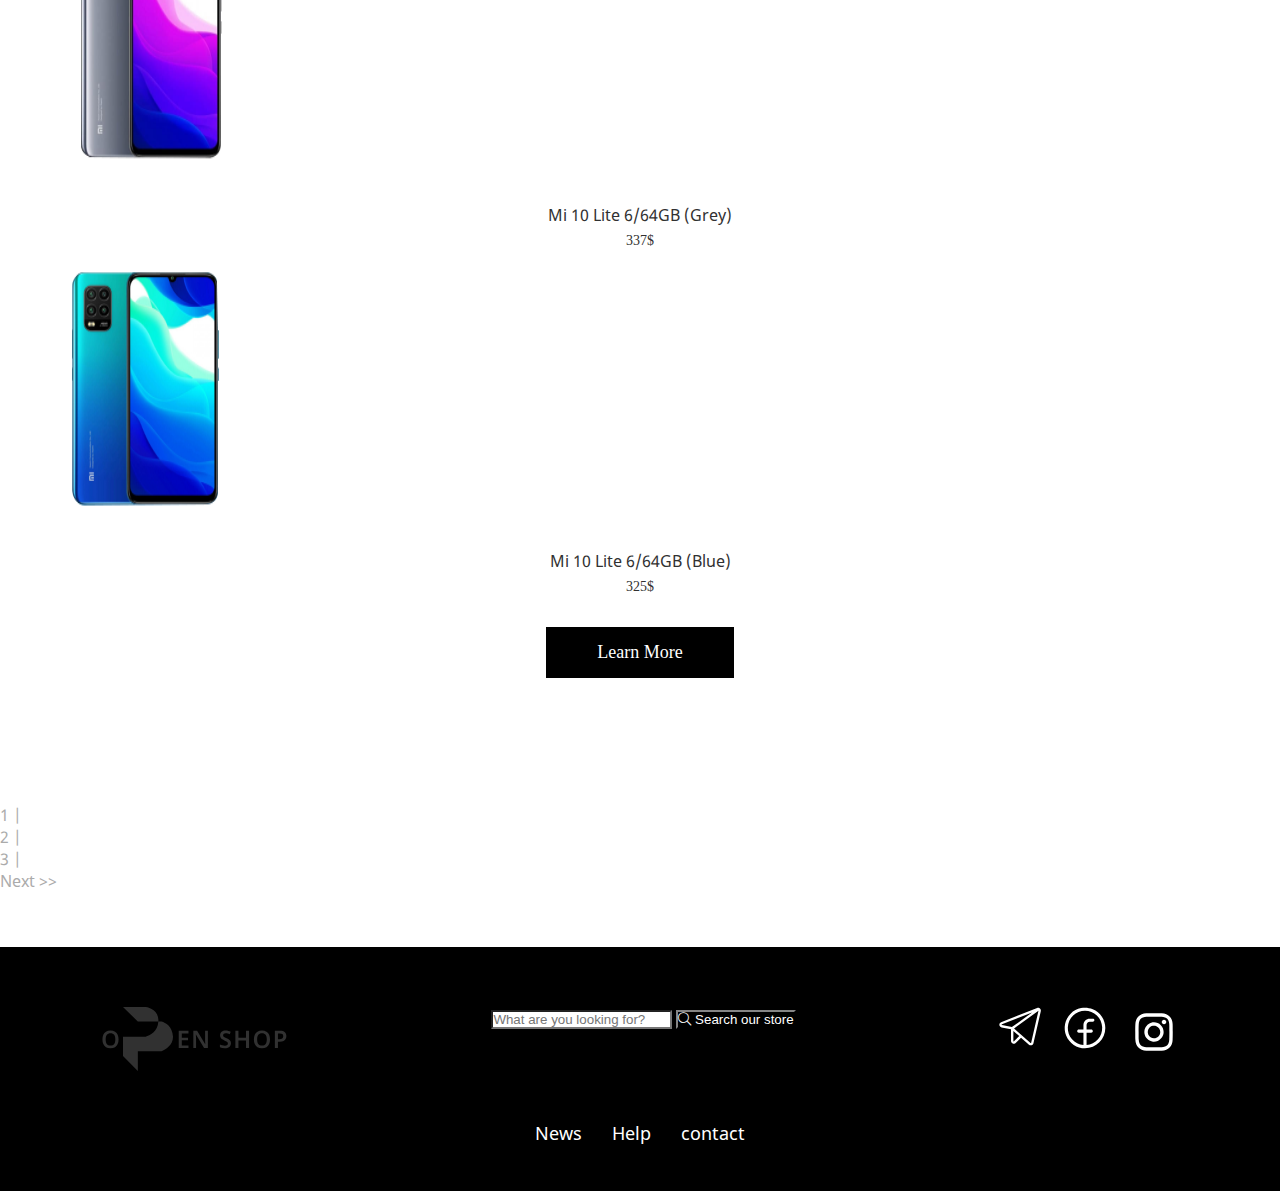
<file: second.html>
<!DOCTYPE html>
<html lang="en">

<head>
  <meta charset="UTF-8">
  <meta http-equiv="X-UA-Compatible" content="IE=edge">
  <meta name="viewport" content="width=device-width, initial-scale=1.0">
  <link href="https://cdn.jsdelivr.net/npm/bootstrap@5.0.2/dist/css/bootstrap.min.css" rel="stylesheet"
    integrity="sha384-EVSTQN3/azprG1Anm3QDgpJLIm9Nao0Yz1ztcQTwFspd3yD65VohhpuuCOmLASjC" crossorigin="anonymous">
  <link rel="stylesheet" href="style/all.min.css">
  <link rel="stylesheet" href="style/style.css">
  <link rel="stylesheet" href="style/media.css">
  <title>Second-html</title>
</head>

<body>
  <nav class="navbar justify-content-end navbar-expand-lg navbar-light header__nav">
    <div class="container">
      <button class="navbar-toggler menu-btn collapsed align-items-end  " type="button" data-bs-toggle="collapse"
        data-bs-target="#navbarSupportedContent" aria-controls="navbarSupportedContent" aria-expanded="false"
        aria-label="Toggle navigation">
      </button>
      <div class="collapse navbar-collapse justify-content-end " id="navbarSupportedContent">
        <ul class="navbar-nav align-items-end align-items-lg-center header__list ">
          <li class="nav-item header__item dropdown">
            <a class="nav-link header__link    dropdown-toggle" href="#" id="navbarDropdown" role="button"
              data-bs-toggle="dropdown" aria-expanded="false">
              English
            </a>
            <ul class="dropdown-menu" aria-labelledby="navbarDropdown">
              <li><a class="dropdown-item" href="#">English</a></li>
              <li><a class="dropdown-item" href="#">Russian</a></li>
            </ul>
          </li>
          <li class="nav-item header__item">
            <a class="nav-link header__link  " aria-current="page" href="#"><i
                class="fal fa-phone-alt nav__icon"></i>(907) 555-0101</a>
          </li>
          <li class="nav-item header__item">
            <a class="nav-link header__link" aria-current="page" href="#"><i class="far fa-user-alt nav__icon"></i>Sing
              in</a>
          </li>
          <li class="nav-item header__item">
            <a class="nav-link header__link " aria-current="page" href="#"><i
                class="fal fa-shopping-cart  nav__icon"></i>Cart</a>
          </li>

        </ul>
      </div>
    </div>
  </nav>
  <nav class="navbar navbar-light  ">
    <div class="container d-flex justify-content-evenly">
      <a class="navbar-brand logo"></a>
      <form class="d-flex">
        <input class="form-control me-2" type="search" placeholder="What are you looking for?" aria-label="Search">
        <button class="btn btn-outline-success btn-search" type="submit"> <a href=""><i
              class="fal fa-search search-icon"></i></a> Search our store</button>
      </form>
    </div>
  </nav>
     <ul class="call__list">
      <li class="call__item item1"><a href="second.html" class="call__links ">Cell Phones & Tabletes</a>
        <div class="class__item_modal">
          <ul>
            <li class="class__item"><a href="" class="cell-phone">Cell phones</a> </li>
            <li class="class__item"><a href="" class="cell-phone">Xiaomi</a> </li>
            <li class="class__item"><a href="" class="cell-phone"> Apple </a> </li>
            <li class="class__item"><a href="" class="cell-phone"> Samsung</a> </li>
            <li class="class__item"><a href="" class="cell-phone"> Huawei</a> </li>
            <li class="class__item"><a href="" class="cell-phone">BQ</a> </li>
            <li class="class__item"><a href="" class="cell-phone">Nokia </a> </li>
            <li class="class__item"><a href="" class="cell-phone"> Inoi</a> </li>
            <li class="class__item"><a href="" class="cell-phone"> Vivo </a> </li>
          </ul>
          <ul>
            <li class="class__item"><a href="" class="cell-phone">Tablets </a></li>
            <li class="class__item"><a href="" class="cell-phone">Xiaomi





              </a></li>
            <li class="class__item"><a href="" class="cell-phone"> Apple </a></li>
            <li class="class__item"><a href="" class="cell-phone">Samsung </a></li>
            <li class="class__item"><a href="" class="cell-phone"> Huawei</a></li>
            <li class="class__item"><a href="" class="cell-phone"> BQ</a></li>
            <li class="class__item"><a href="" class="cell-phone"> More...</a></li>
          </ul>
        </div>
      </li>
      <li class="call__item"><a href="" class="call__links">Computers&Laptop</a></li>
      <li class="call__item"><a href="" class="call__links"> Tv&Video</a></li>
      <li class="call__item"><a href="" class="call__links">Asseccories</a></li>
      <li class="call__item"><a href="" class="call__links">Home appliance</a></li>
      <li class="call__item"><a href="" class="call__links"> Video Games&</a></li>
    </ul>
  <header class="header">
    <div class="watchs">
      <div class="container">
        <div class="row d-flex justify-content-lg-center">
          <div class=" col-12 col-lg-6">
            <div id="carouselExampleIndicators" class="carousel slide row" data-bs-ride="carousel">
              <div class="carousel-inner">
                <div class="carousel-item active">
                  <img src="image/iphones1.png" class="d-block w-100" alt="...">
                </div>
                <div class="carousel-item">
                  <img src="image/iphones2.png" class="d-block w-100" alt="...">
                </div>
                <div class="carousel-item">
                  <img src="image/iphones3.png" class="d-block w-100 h-410" alt="...">
                </div>
              </div>
            </div>
          </div>
          <div class="col-12 col-lg-6 ">
            <div class="watch__items ">
              <div class="watch__items-desc col-12 col-lg-10">
                <div class="watch__title">Color your days with small joy</div>
                <div class="watch__btn all__btn">SHOP NOW</div>
              </div>
            </div>
          </div>
          <div class="carousel-indicators">
            <button type="button" data-bs-target="#carouselExampleIndicators" data-bs-slide-to="0"
              class="active carousel-indicators-dots " aria-current="true" aria-label="Slide 1"></button>
            <button type="button" class="carousel-indicators-dots" data-bs-target="#carouselExampleIndicators"
              data-bs-slide-to="1" aria-label="Slide 2"></button>
            <button type="button" class="carousel-indicators-dots" data-bs-target="#carouselExampleIndicators"
              data-bs-slide-to="2" aria-label="Slide 3"></button>
          </div>
        </div>
      </div>
    </div>
  </header>
  <main>
    <section class="section-1">
      <div class="container">
        <span class="section-1__title">Cell Phone</span>
        <div class="row">
          <div class="col-xl-3 card__image">
            <img src="image/12 Promax.png" alt="" class="section-1__img">
            <span class="section-1__name">IPhone 12 Pro Max 128GB (Gray)</span>
            <p class="section-1__cost">1300$</p>
            <a href="third.html" class="card__image-btn  all__btn">Buy</a>
          </div>
          <div class="col-xl-3 card__image">
            <img src="image/yellow iphone.png" alt="" class="section-1__img">
            <span class="section-1__name">IPhone 11 Pro 128GB (Yellow)</span>
            <p class="section-1__cost">700$</p>
          </div>
          <div class="col-xl-3 card__image">
            <img src="image/blue iphone.png" alt="" class="section-1__img">
            <span class="section-1__name">IPhone 12 Pro 256 GB (Blue)</span>
            <p class="section-1__cost">1500$</p>
          </div>
          <div class="col-xl-3 card__image">
            <img src="image/red iphone.png" alt="" class="section-1__img">
            <span class="section-1__name">IPhone 11 Pro 256 GB (Red)</span>
            <p class="section-1__cost">850$</p>
          </div>
        </div>
      </div>
      <div class="learn watch__btn all__btn">Learn More</div>
    </section>
    <section class="section-2">
      <div class="container">
        <div class="row">
          <span class="section-1__title">Samsung</span>
          <div class="col-xl-3 card__image">
            <img src="image/image2/samsung1.png" alt="" class="section-1__img">
            <span class="section-1__name">Samsung Galaxy A51 4/64GB (Black)</span>
            <p class="section-1__cost">230$</p>
          </div>
          <div class="col-xl-3 card__image">
            <img src="image/image2/samsung2.png" alt="" class="section-1__img">
            <span class="section-1__name">Samsung Galaxy A21S 3/32GB (Blue)</span>
            <p class="section-1__cost">250$</p>
          </div>
          <div class="col-xl-3 card__image">
            <img src="image/image2/samsung3.png" alt="" class="section-1__img">
            <span class="section-1__name">Samsung Galaxy S10Lite 6/128GB (Blue)</span>
            <p class="section-1__cost">535$</p>
          </div>
          <div class="col-xl-3 card__image">
            <img src="image/image2/samsung4.png" alt="" class="section-1__img">
            <span class="section-1__name">Samsung Galaxy A41 4/64GB (Blue)</span>
            <p class="section-1__cost">237$</p>
          </div>
        </div>
      </div>
      <div class="learn watch__btn all__btn">Learn More</div>
    </section>
    <section class="section-2">
      <div class="container">
        <div class="row">

          <div class="col-xl-3 card__image">
            <img src="image/image2/samsung5.png" alt="" class="section-1__img">
            <span class="section-1__name">Mi 10t Pro 8/256GB (Black)</span>
            <p class="section-1__cost">730$</p>
          </div>
          <div class="col-xl-3 card__image">
            <img src="image/image2/samsung6.png" alt="" class="section-1__img">
            <span class="section-1__name">
              Xiaomi mi 10t Pro 8/256GB (Silver)</span>
            <p class="section-1__cost">727$</p>
          </div>
          <div class="col-xl-3 card__image">
            <img src="image/image2/samsung7.png" alt="" class="section-1__img">
            <span class="section-1__name">Mi 10 Lite 6/64GB (Grey)</span>
            <p class="section-1__cost">337$</p>
          </div>
          <div class="col-xl-3 card__image">
            <img src="image/image2/samsung8.png" alt="" class="section-1__img">
            <span class="section-1__name">Mi 10 Lite 6/64GB (Blue)</span>
            <p class="section-1__cost">325$</p>
          </div>
        </div>
      </div>
      <div class="learn watch__btn all__btn">Learn More</div>
    </section>

    <nav aria-label="Page navigation example">
      <ul class="pagination">
        <li class="page-item"><a class="page-link" href="#">1 |</a></li>
        <li class="page-item"><a class="page-link" href="#">2 |</a></li>
        <li class="page-item"><a class="page-link" href="#">3 |</a></li>
        <li class="page-item"><a class="page-link" href="#">Next >></a></li>
      </ul>
    </nav>
  </main>
  <footer class="footer">
    <div class="container">
      <div class="row">
        <div class="footer__content">
          <div class="logo"></div>
          <!-- <span class="footer__title">Subscribe to Newslatter</span> -->
          <form class="d-flex ">
            <input class="form-control me-2" type="search" placeholder="What are you looking for?" aria-label="Search">
            <button class="btn btn-outline-success btn-search" type="submit"> <a href=""><i
                  class="fal fa-search search-icon"></i></a> Search our store</button>
          </form>
          <div class="footer__icons">
            <a href=""> <svg class="footer-icon" width="42" height="39" viewBox="0 0 42 39" fill="none"
                xmlns="http://www.w3.org/2000/svg">
                <path
                  d="M40.9126 1.4947C40.5359 1.16932 40.0773 0.953227 39.5865 0.869842C39.0958 0.786457 38.5916 0.838955 38.1286 1.02165L2.08229 15.1828C1.53249 15.3988 1.06742 15.787 0.756654 16.2893C0.445893 16.7916 0.306157 17.3811 0.358357 17.9695C0.410557 18.5579 0.651885 19.1135 1.04623 19.5533C1.44057 19.9931 1.96673 20.2933 2.54596 20.4091L12.0159 22.3029V34.0593C12.0153 34.6004 12.1754 35.1295 12.4757 35.5795C12.7761 36.0296 13.2033 36.3803 13.7032 36.5874C14.2031 36.7944 14.7532 36.8484 15.2838 36.7426C15.8144 36.6367 16.3017 36.3758 16.6838 35.9927L22.0098 30.6666L29.9756 37.6767C30.4711 38.1166 31.1104 38.3599 31.7729 38.3607C32.0609 38.3603 32.3471 38.3149 32.6211 38.2261C33.0731 38.0828 33.4795 37.8235 33.8 37.474C34.1204 37.1245 34.3436 36.6972 34.4473 36.2345L41.7936 4.17731C41.9055 3.69232 41.8826 3.18596 41.7273 2.71307C41.572 2.24017 41.2904 1.81877 40.9128 1.4945L40.9126 1.4947ZM2.69303 17.7623C2.68037 17.6776 2.69815 17.5911 2.74321 17.5183C2.78826 17.4454 2.85768 17.3909 2.93912 17.3644L33.101 5.51501L12.9161 20.0929L3.00553 18.1107C2.92063 18.099 2.84264 18.0576 2.78542 17.9938C2.7282 17.93 2.69546 17.8479 2.69303 17.7623ZM15.0264 34.3357C14.9718 34.3903 14.9022 34.4275 14.8264 34.4426C14.7507 34.4576 14.6721 34.4499 14.6008 34.4204C14.5294 34.3908 14.4684 34.3407 14.4255 34.2765C14.3826 34.2123 14.3596 34.1368 14.3596 34.0595V23.9345L20.2469 29.1154L15.0264 34.3357ZM32.1628 35.7111C32.1477 35.7771 32.1157 35.838 32.07 35.8879C32.0243 35.9379 31.9664 35.975 31.9019 35.9958C31.8375 36.0166 31.7688 36.0203 31.7025 36.0066C31.6363 35.9928 31.5747 35.9621 31.5239 35.9174L15.0641 21.4328L39.4751 3.8027L32.1628 35.7111Z"
                  fill="white" />
              </svg></a>
            <a href=""><svg class="footer-icon" width="42" height="42" viewBox="0 0 42 42" fill="none"
                xmlns="http://www.w3.org/2000/svg">
                <path
                  d="M41.3125 21C41.3125 16.9828 40.1213 13.0558 37.8896 9.71552C35.6578 6.37525 32.4858 3.77175 28.7744 2.23419C25.0631 0.696637 20.9792 0.294086 17.0391 1.07744C13.099 1.86079 9.47965 3.79486 6.6387 6.63511C3.79774 9.47535 1.86276 13.0942 1.07843 17.0341C0.294092 20.974 0.695623 25.058 2.23225 28.7697C3.76888 32.4815 6.37159 35.6542 9.71129 37.8868C13.051 40.1193 16.9777 41.3115 20.9949 41.3125H21L21.0051 41.3123C26.3895 41.3049 31.5512 39.1624 35.3582 35.3545C39.1651 31.5467 41.3064 26.3845 41.3125 21ZM22.5625 38.1156V25.6877H27.25C27.6644 25.6877 28.0618 25.5231 28.3549 25.2301C28.6479 24.937 28.8125 24.5396 28.8125 24.1252C28.8125 23.7108 28.6479 23.3134 28.3549 23.0203C28.0618 22.7273 27.6644 22.5627 27.25 22.5627H22.5625V17.8752C22.5634 17.0467 22.893 16.2524 23.4788 15.6665C24.0647 15.0807 24.859 14.7511 25.6875 14.7502H28.8125C29.2269 14.7502 29.6243 14.5856 29.9174 14.2926C30.2104 13.9995 30.375 13.6021 30.375 13.1877C30.375 12.7733 30.2104 12.3759 29.9174 12.0828C29.6243 11.7898 29.2269 11.6252 28.8125 11.6252H25.6875C24.0305 11.6271 22.4418 12.2861 21.2701 13.4578C20.0984 14.6295 19.4394 16.2182 19.4375 17.8752V22.5627H14.75C14.3356 22.5627 13.9382 22.7273 13.6452 23.0203C13.3521 23.3134 13.1875 23.7108 13.1875 24.1252C13.1875 24.5396 13.3521 24.937 13.6452 25.2301C13.9382 25.5231 14.3356 25.6877 14.75 25.6877H19.4375V38.1156C15.0328 37.7135 10.9527 35.6289 8.04579 32.2952C5.1389 28.9616 3.62906 24.6357 3.83031 20.2172C4.03157 15.7988 5.92842 11.628 9.12633 8.57248C12.3242 5.51692 16.577 3.8118 21 3.8118C25.423 3.8118 29.6758 5.51692 32.8737 8.57248C36.0716 11.628 37.9685 15.7988 38.1697 20.2172C38.371 24.6357 36.8611 28.9616 33.9542 32.2952C31.0473 35.6289 26.9672 37.7135 22.5625 38.1156Z"
                  fill="white" />
              </svg>
            </a>
            <a href=""><svg class="footer-icon" width="50" height="50" viewBox="0 0 50 50" fill="none"
                xmlns="http://www.w3.org/2000/svg">
                <path
                  d="M35.0098 17.2405C36.2524 17.2405 37.2598 16.2331 37.2598 14.9905C37.2598 13.7478 36.2524 12.7405 35.0098 12.7405C33.7671 12.7405 32.7598 13.7478 32.7598 14.9905C32.7598 16.2331 33.7671 17.2405 35.0098 17.2405Z"
                  fill="white" />
                <path
                  d="M25.0002 15.3718C23.0959 15.3718 21.2344 15.9365 19.6511 16.9945C18.0678 18.0524 16.8337 19.5561 16.105 21.3154C15.3762 23.0747 15.1856 25.0106 15.5571 26.8783C15.9286 28.746 16.8456 30.4615 18.1921 31.8081C19.5386 33.1546 21.2542 34.0716 23.1218 34.4431C24.9895 34.8146 26.9254 34.6239 28.6847 33.8952C30.444 33.1664 31.9477 31.9324 33.0057 30.3491C34.0636 28.7657 34.6283 26.9042 34.6283 25C34.6283 22.4464 33.6139 19.9975 31.8083 18.1918C30.0027 16.3862 27.5537 15.3718 25.0002 15.3718ZM25.0002 31.25C23.7641 31.25 22.5557 30.8834 21.5279 30.1966C20.5001 29.5099 19.699 28.5338 19.226 27.3917C18.7529 26.2497 18.6291 24.993 18.8703 23.7806C19.1114 22.5683 19.7067 21.4546 20.5808 20.5805C21.4549 19.7065 22.5685 19.1112 23.7809 18.87C24.9933 18.6289 26.2499 18.7527 27.392 19.2257C28.534 19.6988 29.5101 20.4998 30.1969 21.5276C30.8836 22.5554 31.2502 23.7638 31.2502 25C31.2502 26.6576 30.5917 28.2473 29.4196 29.4194C28.2475 30.5915 26.6578 31.25 25.0002 31.25Z"
                  fill="white" />
                <path
                  d="M25 9.62813C30.0062 9.62813 30.6 9.64687 32.5766 9.7375C33.7654 9.75161 34.9429 9.96989 36.0578 10.3828C36.8667 10.6948 37.6012 11.1727 38.2143 11.7857C38.8273 12.3988 39.3052 13.1333 39.6172 13.9422C40.0301 15.0571 40.2484 16.2346 40.2625 17.4234C40.3531 19.4 40.3719 19.9937 40.3719 25.0016C40.3719 30.0094 40.3531 30.6 40.2625 32.5766C40.2484 33.7654 40.0301 34.9429 39.6172 36.0578C39.3052 36.8667 38.8273 37.6012 38.2143 38.2143C37.6012 38.8273 36.8667 39.3052 36.0578 39.6172C34.9429 40.0301 33.7654 40.2484 32.5766 40.2625C30.6 40.3531 30.0062 40.3719 25 40.3719C19.9938 40.3719 19.4 40.3531 17.4234 40.2625C16.2346 40.2484 15.0571 40.0301 13.9422 39.6172C13.1333 39.3052 12.3988 38.8273 11.7857 38.2143C11.1727 37.6012 10.6948 36.8667 10.3828 36.0578C9.96989 34.9429 9.75161 33.7654 9.7375 32.5766C9.64687 30.6 9.62813 30.0062 9.62813 25C9.62813 19.9938 9.64687 19.4 9.7375 17.4234C9.75161 16.2346 9.96989 15.0571 10.3828 13.9422C10.6948 13.1333 11.1727 12.3988 11.7857 11.7857C12.3988 11.1727 13.1333 10.6948 13.9422 10.3828C15.0571 9.96989 16.2346 9.75161 17.4234 9.7375C19.4 9.64687 19.9938 9.62813 25 9.62813V9.62813ZM25 6.25C19.9078 6.25 19.2688 6.27188 17.2688 6.3625C15.7137 6.3939 14.1752 6.6887 12.7188 7.23438C11.473 7.71609 10.3417 8.45278 9.39722 9.39722C8.45278 10.3417 7.71609 11.473 7.23438 12.7188C6.68853 14.1757 6.39372 15.7147 6.3625 17.2703C6.27188 19.2703 6.25 19.9063 6.25 25C6.25 30.0937 6.27188 30.7312 6.3625 32.7312C6.3939 34.2863 6.6887 35.8248 7.23438 37.2813C7.71609 38.527 8.45278 39.6583 9.39722 40.6028C10.3417 41.5472 11.473 42.2839 12.7188 42.7656C14.1757 43.3115 15.7147 43.6063 17.2703 43.6375C19.2703 43.7281 19.9078 43.75 25 43.75C30.0922 43.75 30.7312 43.7281 32.7312 43.6375C34.2868 43.6063 35.8258 43.3115 37.2828 42.7656C38.5286 42.2839 39.6599 41.5472 40.6043 40.6028C41.5488 39.6583 42.2855 38.527 42.7672 37.2813C43.3125 35.8242 43.6068 34.2852 43.6375 32.7297C43.7281 30.7297 43.75 30.0937 43.75 25C43.75 19.9063 43.7281 19.2688 43.6375 17.2688C43.6061 15.7137 43.3113 14.1752 42.7656 12.7188C42.2839 11.473 41.5472 10.3417 40.6028 9.39722C39.6583 8.45278 38.527 7.71609 37.2813 7.23438C35.8242 6.68906 34.2852 6.39479 32.7297 6.36406C30.7297 6.27031 30.0937 6.25 25 6.25Z"
                  fill="white" />
              </svg>
            </a>
          </div>
        </div>
        <ul class="footer__list">
          <li href="" class="footer__item">
            <div class="footer__link">News</div>
          </li>
          <li href="" class="footer__item">
            <div class="footer__link">Help</div>
          </li>
          <li href="" class="footer__item">
            <div class="footer__link">contact</div>
          </li>
        </ul>
      </div>
    </div>
  </footer>
  <script src="https://cdn.jsdelivr.net/npm/bootstrap@5.0.2/dist/js/bootstrap.bundle.min.js"
    integrity="sha384-MrcW6ZMFYlzcLA8Nl+NtUVF0sA7MsXsP1UyJoMp4YLEuNSfAP+JcXn/tWtIaxVXM" crossorigin="anonymous">
    </script>
</body>

</html>
</file>
<file: style/style.css>
@import url(fonts.css);

:root {
    --black: #313131;
    --text: #313131;
    --body: #FFFF;
    --font: 'NotoSans';
    --search-color: #0000;

}

* {
    margin: 0;
    padding: 0;
    box-sizing: border-box;
}

body {
    font-family: var(--font);
    background: var(--body);
}

a {
    text-decoration: none;
}

ul {
    list-style: none;
}

.header__nav {
    background: var(--body);
}

.navbar-light .navbar-nav .nav-link {
    color: #FFFF;
}

.header__item {
    display: flex;
    justify-content: center;
    align-items: center;
}

.logo::before {
    content: url(../image/svg/logo-light.svg);
}

.header__list {
    column-gap: 41px;
}

.nav__icon {
    padding-right: 7.5px;
}

.about__navbar {
    display: flex;
    justify-content: space-evenly;
}

.call__list {
    display: flex;
    justify-content: center;
    align-items: center;
    column-gap: 20px;
    margin-top: 35px;
    flex-wrap: wrap;

}

.call__links {
    font-family: Noto Sans;
    font-style: normal;
    font-weight: normal;
    font-size: 18px;
    line-height: 70px;
    color: var(--text);
    position: relative;
    width: 100%;
}

.call__links::before {
    content: '';
    position: absolute;
    border: 0px solid var(--text);
    background: var(--text);
    bottom: -4px;
    margin-top: 4px;
    width: 0%;
    transition: 0.5s;
}

.call__links:hover::before {
    width: 100%;
    border: 2px solid var(--text);
}

.btn-search {
    background: black;
    border-color: var(--text);
    color: white;
}

.search-icon {
    color: white;
}

.form-control {
    background: var(--body);
}

.navbar>.container {
    display: flex;
    justify-content: end;
}

.watch__btn {
    font-family: Noto Sans;
    font-weight: normal;
    font-size: 18px;
    line-height: 25px;
    text-align: center;
    width: 190px;
    padding: 13px 0;
    margin-bottom: 70px;
    color: #FFFF;
}

.watch__title {
    font-family: Noto Sans;
    font-style: normal;
    font-weight: 600;
    font-size: 48px;
    line-height: 70px;
    text-align: center;
    color: var(--text);
}

.all__btn {
    border: 1px solid #FFFFFF;
    text-align: center;
    background: black;

}

.all__btn:hover {
    background: cornflowerblue;
}

.watch__items {
    margin-top: 40px;


}

.watch__items-desc {

    display: flex;
    flex-direction: column;
    justify-content: space-between;
    row-gap: 190px;
    align-items: center;
}

.menu-btn {
    width: 50px;
    height: 2px;
    background: var(--text);
    padding: 0;
    margin: 10px;
    position: relative;
    border-radius: initial;
}

.menu-btn:focus {
    box-shadow: none;
}

.menu-btn::before,
.menu-btn::after {
    content: '';
    width: inherit;
    height: inherit;
    left: 0;
    top: -10px;
    position: absolute;
    transition: 0.3s;

    background: var(--text);
}

.menu-btn::after {
    top: 10px;
}

.menu-btn:not(.collapsed)::after {
    transform: rotate(45deg);
    top: 0;
}

.menu-btn:not(.collapsed)::before {
    transform: rotate(-45deg);
    top: 0;
}

.menu-btn:not(.collapsed) {
    background: transparent;
}

.carousel-indicators {
    position: static;
    margin: 0 auto;

}

.carousel-item img {
    height: 555px;
}

.carousel-indicators-dots {
    width: 15px !important;
    height: 15px !important;
    border-radius: 50%;
    background: #828282;
}

.carousel-indicators-dots.active {
    background-color: var(--text);
}

.about__airpods {
    padding-top: 88px;
    display: flex;
    flex-wrap: wrap;
}

.airpods__content {
    position: relative;
    /* background: url(../image/watch.png); */
    max-width: 630px;
    height: 500px;
    background-color: #F9F9F9;
    filter: drop-shadow(-10px 5px 4px rgba(0, 0, 0, 0.25));
    flex-grow: 1;
    padding: 15px 0 15px 20px;
    display: flex;
    align-items: flex-end;
    text-align: center;

}
.watch__one{
    width: 100%;
    margin-left: 60px;
}

.airpods__degree {
    position: absolute;
    z-index: 1;
    font-size: 20px;
    line-height: 70px;
    background: black;
    border-radius: 50%;
    width: 70px;
    height: 70px;
    top: 20px;
    left: 20px;
    color: #FFFFFF;
}

.airpods__title {
    position: absolute;
    z-index: 1;
    font-weight: 500;
    font-size: 24px;
    line-height: 70px;
    color: var(--black);
    bottom: 55px;
}

.airpods__cost {
    position: absolute;
    z-index: 1;
    font-weight: 300;
    font-size: 24px;
    line-height: 70px;
    color: var(--black);
    bottom: 15px;
}

.power__content {
    position: relative;
    background: url(../image/airpods1.png) no-repeat center/cover;
    max-width: 630px;
    width: 100%;
    height: 235px;
    padding: 15px 0 15px 20px;
    text-align: center;
}

.bank__content {
    position: relative;
    background: url(../image/power\ bank.png) no-repeat center/cover;
    max-width: 300px;
    width: 100%;
    height: 235px;
    background-color: #F9F9F9;
    padding: 15px 0 15px 20px;
    margin-top: 30px;
}

.middle__airpods {
    gap: 30px;
}

.content__title {
    line-height: 30px;
    top: 0;
    padding-top: 15px;

}

.content__deg {
    bottom: 15px;
    position: absolute;
    z-index: 1;
    font-size: 20px;
    line-height: 70px;
    background: black;
    border-radius: 50%;
    width: 70px;
    height: 70px;
    left: 20px;
    color: #FFFFFF;
    text-align: center;

}

.content__cost {
    top: 49px;
}

.remax__content {
    position: relative;
    background: url(../image/remax.png) no-repeat center/cover;
    max-width: 310px;
    width: 100%;
    height: 235px;
    background-color: #F9F9F9;
    padding: 15px 0 15px 20px;
    margin-top: 30px;
}

.remax__cost {
    top: 30px;
}

.learn {
    text-align: center;
    margin: 0 auto;
    margin-top: 30px;
    margin-bottom: 70px;
}

.section-1__img {
    width: 300px;
    height: 300px;
    align-items: center;

}

.section-1__name {
    color: var(--text);
    font-weight: 500;
    font-size: 16px;
    line-height: 22px;
    text-align: center;
}

.section-1__cost {
    color: var(--text);
    font-family: 'Noto Sans';
    font-style: normal;
    font-weight: 300;
    font-size: 14px;
    line-height: 19px;
    text-align: center;
    padding-top: 5px;
}

.section-1__title {
    font-family: 'Noto Sans';
    font-style: normal;
    font-weight: 600;
    font-size: 36px;
    line-height: 49px;
    color: var(--text);
    margin-top: 70px;
    margin-bottom: 30px;
}

.card__image {
    display: flex;
    flex-direction: column;
}

.card__images {
    display: flex;
}

.playstation {
    display: flex;
    flex-wrap: wrap;
    flex-direction: column;
    text-align: left;
    height: 500px;
    padding-top: 75px;
}

.playstation__item {
    /* background: url(../image/playstation.png) no-repeat center; */
    display: flex;
    flex-wrap: wrap-reverse;
    justify-content: space-between;
    align-items: center;
}

.playstations {
    width: 100%;
}

.footer__content {
    background: black;
}

.footer-icon {
    color: white;
}

.footer__icons {
    display: flex;
    column-gap: 23px;
}

.footer__content {
    display: flex;
    justify-content: space-around;
    padding-top: 60px;
}

.footer__list {
    background: black;
    align-items: center;
    justify-content: center;
    column-gap: 30px;
    padding: 45px 0;
    display: flex;
}

.footer__link {
    color: white;
    font-size: 18px;
    line-height: 25px;
}

.controlling__content {
    /* background: url(../image/svg/controlling-light.svg) no-repeat;
    height: 500px; */
}
.controlling__img{
    width: 100%;
    height: 100%;
    position: relative;
    z-index: -1;
}

.controlling__text {
    font-family: 'Noto Sans';
    font-style: normal;
    font-weight: normal;
    font-size: 24px;
    line-height: 33px;
    color: #FFFFFF;
}

.controlling__btn {
    background: black;
    border: 2px solid black;
    color: #FFFF;
    font-size: 18px;
    line-height: 25px;
    width: 190px;
    padding: 12px;
    text-align: center;
}

.controlling__content {
    padding: 20px;
    display: flex;
    flex-direction: column;
    justify-content: space-between;
}

.pagination {
    align-items: center;
    justify-content: center;
    padding: 55px 0;
}

.page-link {
    background: var(--body);
    border: none;
    color: #ABABAB;

}

.card__image-btn {
    width: 100px;
    padding: 5px 0;
    font-size: 14px;
    line-height: 19px;
    background: #313131;
    color: #FFFFFF;
    margin: 0 auto;

}

.buy__iphones-item {
    display: flex;
    flex-direction: column;
    width: 80px;
    height: 100px;
    row-gap: 30px;
}

.buy__iphone-btn {
    width: 190px;
    margin: 30px;
}

.iphones__btn {
    display: flex;

}

.buy__iphone-name {
    font-weight: 600;
    font-size: 26px;
    line-height: 70px;
    color: var(--text);
    letter-spacing: 0.05em;
}

.buy__iphone-price {
    font-weight: 500;
    font-size: 24px;
    line-height: 70px;
    color: var(--text);
}

.buy__iphone-title {
    color: var(--text);
    font-weight: 500;
    font-size: 24px;
    line-height: 70px;
}

.buy__iphone-link {
    color: var(--text);
    font-size: 14px;
    line-height: 25px;

}

.buy__iphone-information {
    list-style: square;
    color: var(--text);
}

.buy__iphone-btn {
    padding: 12px;
    color: var(--text);
}

.buy-iphone-card {
    padding-right: 11px;
}

.plastation__items {
    right: 0;
    display: flex;
    flex-direction: column;
    justify-content: space-between;
    padding-left: 50px;
}

.plastation__img {
    /* background: url(../image/image2/plastation.png) no-repeat center/cover; */
    height: 100%;
    width: 100%;
}

.plastation__title {
    font-weight: 600;
    font-size: 48px;
    line-height: 65px;
    text-align: center;
    color: var(--text);
    padding-bottom: 39px;
}

.plastation__txt {
    text-align: center;
    font-size: 24px;
    line-height: 33px;
    color: var(--text);
    padding-bottom: 116px;
}

.plastation {
    margin-top: 40px;
    margin-bottom: 70px;
    display: flex;
    flex-wrap: wrap;
    justify-content: center !important;
}

/* Modal window */

.item1 {
    position: relative;
}

.class__item_modal {
    position: absolute;
    bottom: -270px;
    left: -75px;
    background: #FFF;
    width: 300px;
    display: flex;
    padding: 15px;
    opacity: 0;
    transform: translateX(-50%);
    transition: 0.5s;
}

.item1:hover .class__item_modal {
    opacity: 1;
    transform: translateX(0);
    z-index: 999;
}

.cell-phone {
    color: #FFF;
    font-weight: 300;
    font-size: 14px;
}

.airpods__left {
    display: flex;
    flex-wrap: wrap;
    align-items: center;
    justify-content: center;
}

.airpods__item {
    display: flex;
    justify-content: center;
    align-items: center;
}
.cell-phones{
    letter-spacing: 0.05em;
text-decoration-line: underline;
color: var(--text);
font-size: 16px;
line-height: 70px;
}
</file>
<file: style/media.css>
@media(prefers-color-scheme: dark) {
    .logo::before {
        content: url(../image/svg/logo-dark.svg);
    }

    :root {
        --body: #313131;
        --text: #FFFF;
        --search-color: #313131;
        --white-black: rgba(192, 37, 37, 0);
    }

    .navbar-light .navbar-nav .nav-link:hover {
        color: slategray;
    }

    .all__btn {
        background: #313131;
    }

    .btn-search {
        background: #313131;
    }

    /* .playstation{
        
        background: url(../image/svg/playstation-logo-dark.svg) no-repeat;
    } */
    .footer__logo {
        background: url(../image/svg/playstation-logo-dark.svg);
    }

    /* .controlling__content{
     
    } */
    .class__item_modal {
        background: #000;
    }
}

@media(max-width:1200px) {
    .controlling__content {
        align-items: center;
    }

    .about__blok {
        flex-direction: column;
    }

    .airpods__right {
        margin-top: 30px;
    }

    .playstation {
        align-items: center;
        text-align: center;
    }
}

@media(max-width:1440px) {
    .controlling__content {
        align-items: center;
    }

    .controlling__btn {
        margin: 20px;
    }

    .plastation__items {
        align-items: center;
    }

    .card__image {
        width: unset;
        flex-wrap: wrap;
        margin: 0 auto;
    }

}

@media(max-width:768px) {
    .middle__airpods {
        gap: 18px;
    }

    .airpods__title {
        font-size: 20px;
    }
}

@media(max-width:1024px) {
    .controlling__btn {
        margin: 20px;
    }

    .card__image {
        width: unset;
        flex-wrap: wrap;
        margin: 0 auto;
    }

    .playstation {
        height: 283px;
    }

    .watch__btn {
        margin-bottom: 0;
    }

    .section-1__title {
        margin-bottom: 0;
    }
}

@media(max-width:991px) {
    .playstation {
        height: 350px;
    }

    .section-1__title {
        font-size: 40px;
    }

    .carousel-item img {
        height: 450px;
    }

    .watch__items-desc {
        row-gap: 80px;
    }

    .watch__title {
        font-size: 39px;
        line-height: 62px;
    }

    .watch__btn {
        margin-bottom: 20px;
    }
}

@media(max-width:768px) {
    .card__image {
        width: unset;
        flex-wrap: wrap;
    }

    .footer__content {
        flex-wrap: wrap;
        row-gap: 20px;
    }

    .playstation {
        height: 350px;
    }

    .section-1__title {
        font-size: 38px;
    }

    .carousel-item img {
        height: 450px;
    }

    .watch__items-desc {
        row-gap: 80px;
    }

    .watch__title {
        font-size: 39px;
        line-height: 62px;
    }

    .watch__btn {
        margin-bottom: 20px;
    }
}

@media(max-width:767px) {
    .playstation {
        height: 350px;
    }

    .card__image {
        width: unset;
        flex-wrap: wrap;
    }

    .content__title {
        line-height: 21px;
        padding-top: 10px;
    }

    .airpods__title {
        font-size: 21px;
    }

    .content__cost {
        top: 40px;
    }

    .remax__cost {
        top: 20px;
    }

    .section-1__title {
        font-size: 33px;
    }

    .carousel-item img {
        height: 450px;
    }

    .watch__items-desc {
        row-gap: 80px;
    }

    .watch__title {
        font-size: 39px;
        line-height: 62px;
    }

    .watch__btn {
        margin-bottom: 20px;
    }
}

@media (max-width:575px) {
    .buy__phone-img {
        width: 58%;
    }
    .buy__iphones-item {
        width: 74px;
        row-gap: 15px;
    }

    /* .plastation__img {
        width: 150%;
    } */

    .middle__airpods {
        display: block;
        flex-wrap: wrap;
    }

    .bank__content,
    .remax__content {
        max-width: 350px;
        height: 262px;
    }

    .section-1__title {
        font-size: 33px;
    }

    .carousel-item img {
        height: 450px;
    }

    .watch__items-desc {
        row-gap: 80px;
    }

    .watch__title {
        font-size: 39px;
        line-height: 62px;
    }

    .watch__btn {
        margin-bottom: 20px;
    }
}

@media (max-width:520px) {
    .buy__iphones-item{
        width: 77px;
        row-gap: 11px;
    }
    .buy__iphone-name {
        font-size: 23px;
        line-height: 40px;
    }

    .watch__one {
        margin-left: 0;
    }

    .call__list {
        margin: 0 auto;
    }

    .watch__one {
        width: 100%;
        padding-bottom: 44px;
    }
}

@media (max-width:425px) {
    .controlling__text {
        font-size: 20px;
        line-height: 30px;
    }

    .controlling__btn {
        margin-top: 20px;
        font-size: 18px;
        line-height: 16px;
        width: 176px;
    }

    .section-1__title {
        font-size: 33px;
    }

    .carousel-item img {
        height: 450px;
    }

    .watch__items-desc {
        row-gap: 80px;
    }

    .watch__title {
        font-size: 39px;
        line-height: 62px;
    }

    .watch__btn {
        margin-bottom: 20px;
    }
}

@media (max-width:375px) {
    .carousel-item img {
        height: 400px;
    }

    .content__cost {
        top: 29px;
        font-size: 23px;
    }

    .about__airpods {
        padding-top: 25px;
    }

    .airpods__cost {
        font-size: 20px;
        line-height: 66px;
        bottom: 3px;
    }

    .airpods__title {
        bottom: 34px;
    }

    .watch__title {
        font-size: 42px;
        line-height: 60px;
    }

    .call__list {
        column-gap: 11px;
        margin-top: 20px;
        padding-left: 0;
    }

    .watch__one {
        width: 100%;
        padding-bottom: 106px;
    }

    .watch__btn {
        margin-bottom: 30px;
    }

    .playstation {
        height: 240px;
    }

    .power__content {
        padding-left: 10px;
    }

    .section-1__title {
        font-size: 30px;
        margin-top: 0;
    }

    .controlling__text {
        font-size: 18px;
        line-height: 28px;
    }

    .controlling__btn {
        margin-top: 20px;
        font-size: 14px;
        line-height: 12px;
        width: 176px;
    }
}

@media (max-width:320px) {
    .watch__title {
        font-size: 37px;
    }

    .form-control {
        font-size: 12px;
        line-height: 41px;
    }

    .btn-search {
        font-size: 15px;
    }

    .call__list {
        column-gap: 16px;
        padding: 10px;
    }

    .watch__items-desc {
        row-gap: 40px;
    }

    .watch__one {
        width: 100%;
    }

    .plastation__txt {
        font-size: 15px;
        line-height: 33px;
        padding-bottom: 50px;
    }

    .plastation__title {
        font-size: 35px;
        line-height: 44px;
        padding-bottom: 20px;

    }

    .buy__iphones-item {
        width: 45px;
        row-gap: 10px;
    }

    .buy__iphone-name {
        font-size: 22px;
        line-height: 40px;
    }

    .buy__iphone-price {
        font-size: 19px;
        line-height: 53px;
    }

    .buy__iphone-btn {
        width: 67px;
        margin: 36px;
    }

    .watch__title {
        font-size: 31px;
    }

    .section-1__title {
        font-size: 25px;
        line-height: 30px;
    }

    .controlling__text {
        font-size: 18px;
        line-height: 28px;
    }

    .controlling__btn {
        margin-top: 20px;
        font-size: 14px;
        line-height: 12px;
        width: 176px;
    }

}
</file>
